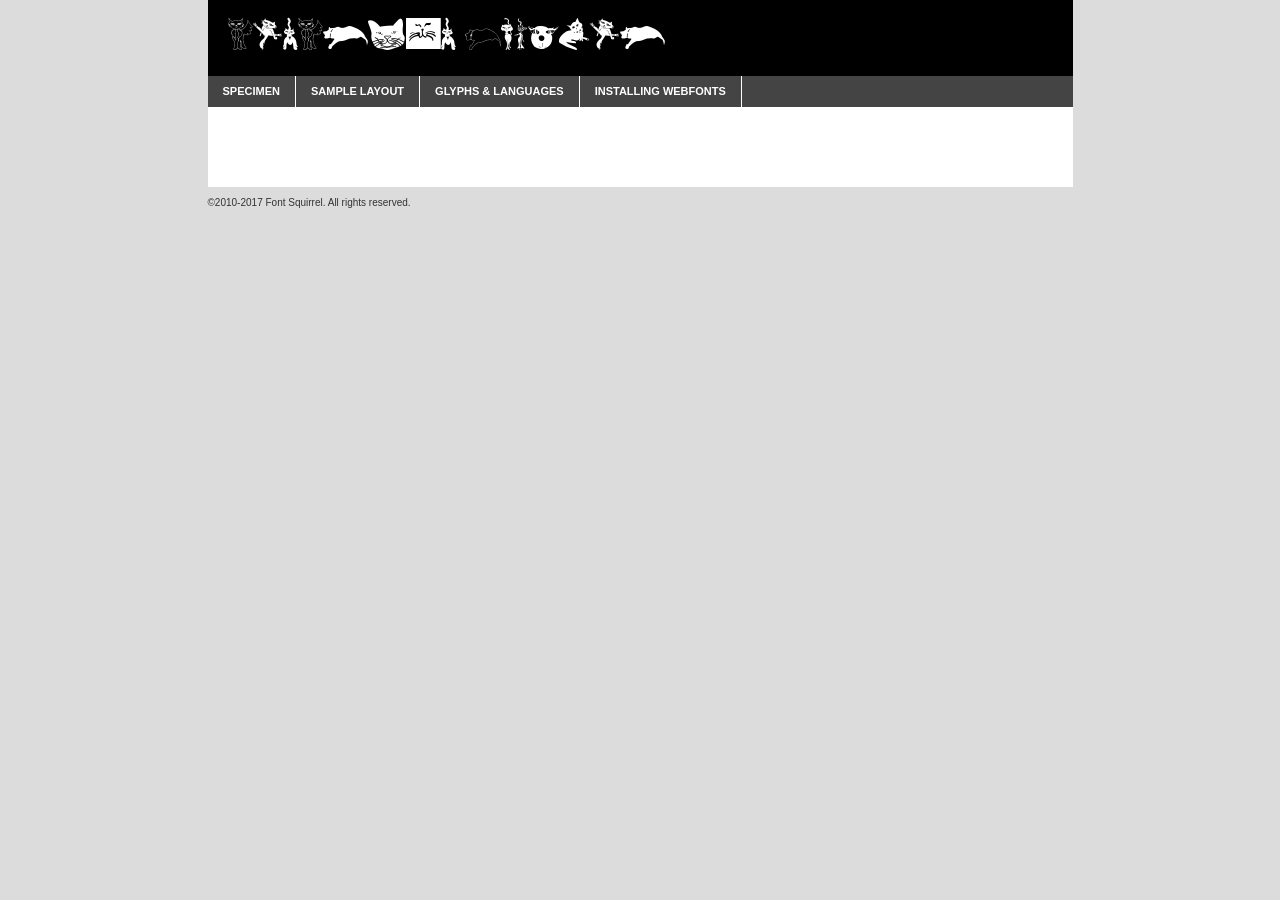
<file: resources/fonts/catcrypt-demo.html>
<!DOCTYPE html PUBLIC "-//W3C//DTD XHTML 1.0 Transitional//EN"
        "http://www.w3.org/TR/xhtml1/DTD/xhtml1-transitional.dtd">

<html xmlns="http://www.w3.org/1999/xhtml" xml:lang="en" lang="en">
<head>
    <meta http-equiv="Content-Type" content="text/html; charset=utf-8"/>
    <script src="http://ajax.googleapis.com/ajax/libs/jquery/1.7.2/jquery.min.js" type="text/javascript" charset="utf-8"></script>
    <script type="text/javascript">
		(function($) {
			$.fn.easyTabs = function(option) {
				var param = jQuery.extend({ fadeSpeed: 'fast', defaultContent: 1, activeClass: 'active' }, option);
				$(this).each(function() {
					var thisId = '#' + this.id;
					if ( param.defaultContent == '' )
					{
						param.defaultContent = 1;
					}
					if ( typeof param.defaultContent == 'number' )
					{
						var defaultTab = $(thisId + ' .tabs li:eq(' + (param.defaultContent - 1) + ') a').attr('href').substr(1);
					}
					else
					{
						var defaultTab = param.defaultContent;
					}
					$(thisId + ' .tabs li a').each(function() {
						var tabToHide = $(this).attr('href').substr(1);
						$('#' + tabToHide).addClass('easytabs-tab-content');
					});
					hideAll();
					changeContent(defaultTab);

					function hideAll() {$(thisId + ' .easytabs-tab-content').hide();}

					function changeContent(tabId)
					{
						hideAll();
						$(thisId + ' .tabs li').removeClass(param.activeClass);
						$(thisId + ' .tabs li a[href=#' + tabId + ']').closest('li').addClass(param.activeClass);
						if ( param.fadeSpeed != 'none' )
						{
							$(thisId + ' #' + tabId).fadeIn(param.fadeSpeed);
						}
						else
						{
							$(thisId + ' #' + tabId).show();
						}
					}

					$(thisId + ' .tabs li').click(function() {
						var tabId = $(this).find('a').attr('href').substr(1);
						changeContent(tabId);
						return false;
					});
				});
			}
		})(jQuery);
    </script>
    <link rel="stylesheet" href="specimen_files/specimen_stylesheet.css" type="text/css" charset="utf-8"/>
    <link rel="stylesheet" href="stylesheet.css" type="text/css" charset="utf-8"/>

    <style type="text/css">
        		body {
			font-family: 'catcryptregular';
        		}

            </style>

    <title>CatCrypt Regular Specimen</title>


    <script type="text/javascript" charset="utf-8">
		$(document).ready(function() {
			$('#container').easyTabs({ defaultContent: 1 });
		});
    </script>
</head>

<body>
<div id="container">
    <div id="header">
		CatCrypt Regular    </div>
    <ul class="tabs">
        <li><a href="#specimen">Specimen</a></li>
        <li><a href="#layout">Sample Layout</a></li>
		        <li><a href="#glyphs">Glyphs &amp; Languages</a></li>
        <li><a href="#installing">Installing Webfonts</a></li>

    </ul>

    <div id="main_content">


        <div id="specimen">

            <div class="section">
                <div class="grid12 firstcol">
                    <div class="huge">AaBb</div>
                </div>
            </div>

            <div class="section">
                <div class="glyph_range">A&#x200B;B&#x200b;C&#x200b;D&#x200b;E&#x200b;F&#x200b;G&#x200b;H&#x200b;I&#x200b;J&#x200b;K&#x200b;L&#x200b;M&#x200b;N&#x200b;O&#x200b;P&#x200b;Q&#x200b;R&#x200b;S&#x200b;T&#x200b;U&#x200b;V&#x200b;W&#x200b;X&#x200b;Y&#x200b;Z&#x200b;a&#x200b;b&#x200b;c&#x200b;d&#x200b;e&#x200b;f&#x200b;g&#x200b;h&#x200b;i&#x200b;j&#x200b;k&#x200b;l&#x200b;m&#x200b;n&#x200b;o&#x200b;p&#x200b;q&#x200b;r&#x200b;s&#x200b;t&#x200b;u&#x200b;v&#x200b;w&#x200b;x&#x200b;y&#x200b;z&#x200b;1&#x200b;2&#x200b;3&#x200b;4&#x200b;5&#x200b;6&#x200b;7&#x200b;8&#x200b;9&#x200b;0&#x200b;&amp;&#x200b;.&#x200b;,&#x200b;?&#x200b;!&#x200b;&#64;&#x200b;(&#x200b;)&#x200b;#&#x200b;$&#x200b;%&#x200b;*&#x200b;+&#x200b;-&#x200b;=&#x200b;:&#x200b;;</div>
            </div>
            <div class="section">
                <div class="grid12 firstcol">
                    <table class="sample_table">
                        <tr>
                            <td>10</td>
                            <td class="size10">abcdefghijklmnopqrstuvwxyzABCDEFGHIJKLMNOPQRSTUVWXYZ0123456789abcdefghijklmnopqrstuvwxyzABCDEFGHIJKLMNOPQRSTUVWXYZ0123456789abcdefghijklmnopqrstuvwxyzABCDEFGHIJKLMNOPQRSTUVWXYZ</td>
                        </tr>
                        <tr>
                            <td>11</td>
                            <td class="size11">abcdefghijklmnopqrstuvwxyzABCDEFGHIJKLMNOPQRSTUVWXYZ0123456789abcdefghijklmnopqrstuvwxyzABCDEFGHIJKLMNOPQRSTUVWXYZ0123456789abcdefghijklmnopqrstuvwxyzABCDEFGHIJKLMNOPQRSTUVWXYZ</td>
                        </tr>
                        <tr>
                            <td>12</td>
                            <td class="size12">abcdefghijklmnopqrstuvwxyzABCDEFGHIJKLMNOPQRSTUVWXYZ0123456789abcdefghijklmnopqrstuvwxyzABCDEFGHIJKLMNOPQRSTUVWXYZ0123456789abcdefghijklmnopqrstuvwxyzABCDEFGHIJKLMNOPQRSTUVWXYZ</td>
                        </tr>
                        <tr>
                            <td>13</td>
                            <td class="size13">abcdefghijklmnopqrstuvwxyzABCDEFGHIJKLMNOPQRSTUVWXYZ0123456789abcdefghijklmnopqrstuvwxyzABCDEFGHIJKLMNOPQRSTUVWXYZ0123456789abcdefghijklmnopqrstuvwxyzABCDEFGHIJKLMNOPQRSTUVWXYZ</td>
                        </tr>
                        <tr>
                            <td>14</td>
                            <td class="size14">abcdefghijklmnopqrstuvwxyzABCDEFGHIJKLMNOPQRSTUVWXYZ0123456789abcdefghijklmnopqrstuvwxyzABCDEFGHIJKLMNOPQRSTUVWXYZ0123456789abcdefghijklmnopqrstuvwxyzABCDEFGHIJKLMNOPQRSTUVWXYZ</td>
                        </tr>
                        <tr>
                            <td>16</td>
                            <td class="size16">abcdefghijklmnopqrstuvwxyzABCDEFGHIJKLMNOPQRSTUVWXYZ0123456789abcdefghijklmnopqrstuvwxyzABCDEFGHIJKLMNOPQRSTUVWXYZ</td>
                        </tr>
                        <tr>
                            <td>18</td>
                            <td class="size18">abcdefghijklmnopqrstuvwxyzABCDEFGHIJKLMNOPQRSTUVWXYZ0123456789abcdefghijklmnopqrstuvwxyzABCDEFGHIJKLMNOPQRSTUVWXYZ</td>
                        </tr>
                        <tr>
                            <td>20</td>
                            <td class="size20">abcdefghijklmnopqrstuvwxyzABCDEFGHIJKLMNOPQRSTUVWXYZ0123456789abcdefghijklmnopqrstuvwxyzABCDEFGHIJKLMNOPQRSTUVWXYZ</td>
                        </tr>
                        <tr>
                            <td>24</td>
                            <td class="size24">abcdefghijklmnopqrstuvwxyzABCDEFGHIJKLMNOPQRSTUVWXYZ0123456789abcdefghijklmnopqrstuvwxyzABCDEFGHIJKLMNOPQRSTUVWXYZ</td>
                        </tr>
                        <tr>
                            <td>30</td>
                            <td class="size30">abcdefghijklmnopqrstuvwxyzABCDEFGHIJKLMNOPQRSTUVWXYZ0123456789abcdefghijklmnopqrstuvwxyzABCDEFGHIJKLMNOPQRSTUVWXYZ</td>
                        </tr>
                        <tr>
                            <td>36</td>
                            <td class="size36">abcdefghijklmnopqrstuvwxyzABCDEFGHIJKLMNOPQRSTUVWXYZ0123456789abcdefghijklmnopqrstuvwxyzABCDEFGHIJKLMNOPQRSTUVWXYZ</td>
                        </tr>
                        <tr>
                            <td>48</td>
                            <td class="size48">abcdefghijklmnopqrstuvwxyzABCDEFGHIJKLMNOPQRSTUVWXYZ0123456789abcdefghijklmnopqrstuvwxyzABCDEFGHIJKLMNOPQRSTUVWXYZ</td>
                        </tr>
                        <tr>
                            <td>60</td>
                            <td class="size60">abcdefghijklmnopqrstuvwxyzABCDEFGHIJKLMNOPQRSTUVWXYZ0123456789abcdefghijklmnopqrstuvwxyzABCDEFGHIJKLMNOPQRSTUVWXYZ</td>
                        </tr>
                        <tr>
                            <td>72</td>
                            <td class="size72">abcdefghijklmnopqrstuvwxyzABCDEFGHIJKLMNOPQRSTUVWXYZ0123456789abcdefghijklmnopqrstuvwxyzABCDEFGHIJKLMNOPQRSTUVWXYZ</td>
                        </tr>
                        <tr>
                            <td>90</td>
                            <td class="size90">abcdefghijklmnopqrstuvwxyzABCDEFGHIJKLMNOPQRSTUVWXYZ0123456789abcdefghijklmnopqrstuvwxyzABCDEFGHIJKLMNOPQRSTUVWXYZ</td>
                        </tr>
                    </table>

                </div>

            </div>


            <div class="section" id="bodycomparison">


                <div id="xheight">
                    <div class="fontbody">&#x25FC;&#x25FC;&#x25FC;&#x25FC;&#x25FC;&#x25FC;&#x25FC;&#x25FC;&#x25FC;&#x25FC;&#x25FC;&#x25FC;&#x25FC;&#x25FC;&#x25FC;&#x25FC;&#x25FC;&#x25FC;&#x25FC;&#x25FC;&#x25FC;&#x25FC;&#x25FC;&#x25FC;&#x25FC;&#x25FC;&#x25FC;&#x25FC;&#x25FC;&#x25FC;&#x25FC;&#x25FC;&#x25FC;&#x25FC;&#x25FC;&#x25FC;&#x25FC;&#x25FC;&#x25FC;&#x25FC;&#x25FC;&#x25FC;&#x25FC;&#x25FC;&#x25FC;&#x25FC;&#x25FC;&#x25FC;&#x25FC;&#x25FC;&#x25FC;&#x25FC;&#x25FC;&#x25FC;&#x25FC;&#x25FC;&#x25FC;&#x25FC;&#x25FC;&#x25FC;&#x25FC;&#x25FC;&#x25FC;&#x25FC;&#x25FC;&#x25FC;&#x25FC;&#x25FC;&#x25FC;&#x25FC;&#x25FC;&#x25FC;&#x25FC;&#x25FC;&#x25FC;&#x25FC;&#x25FC;&#x25FC;&#x25FC;&#x25FC;&#x25FC;&#x25FC;&#x25FC;&#x25FC;&#x25FC;&#x25FC;&#x25FC;&#x25FC;&#x25FC;&#x25FC;&#x25FC;&#x25FC;&#x25FC;&#x25FC;&#x25FC;&#x25FC;&#x25FC;&#x25FC;&#x25FC;body</div>
                    <div class="arialbody">body</div>
                    <div class="verdanabody">body</div>
                    <div class="georgiabody">body</div>
                </div>
                <div class="fontbody" style="z-index:1">
                    body<span>CatCrypt Regular</span>
                </div>
                <div class="arialbody" style="z-index:1">
                    body<span>Arial</span>
                </div>
                <div class="verdanabody" style="z-index:1">
                    body<span>Verdana</span>
                </div>
                <div class="georgiabody" style="z-index:1">
                    body<span>Georgia</span>
                </div>


            </div>


            <div class="section psample psample_row1" id="">

                <div class="grid2 firstcol">
                    <p class="size10"><span>10.</span>Aenean lacinia bibendum nulla sed consectetur. Fusce dapibus, tellus ac cursus commodo, tortor mauris condimentum nibh, ut fermentum massa justo sit amet risus. Nullam id dolor id nibh ultricies vehicula ut id elit. Cum sociis natoque penatibus et magnis dis parturient montes, nascetur ridiculus mus. Nulla vitae elit libero, a pharetra augue.</p>

                </div>
                <div class="grid3">
                    <p class="size11"><span>11.</span>Aenean lacinia bibendum nulla sed consectetur. Fusce dapibus, tellus ac cursus commodo, tortor mauris condimentum nibh, ut fermentum massa justo sit amet risus. Nullam id dolor id nibh ultricies vehicula ut id elit. Cum sociis natoque penatibus et magnis dis parturient montes, nascetur ridiculus mus. Nulla vitae elit libero, a pharetra augue.</p>

                </div>
                <div class="grid3">
                    <p class="size12"><span>12.</span>Aenean lacinia bibendum nulla sed consectetur. Fusce dapibus, tellus ac cursus commodo, tortor mauris condimentum nibh, ut fermentum massa justo sit amet risus. Nullam id dolor id nibh ultricies vehicula ut id elit. Cum sociis natoque penatibus et magnis dis parturient montes, nascetur ridiculus mus. Nulla vitae elit libero, a pharetra augue.</p>

                </div>
                <div class="grid4">
                    <p class="size13"><span>13.</span>Aenean lacinia bibendum nulla sed consectetur. Fusce dapibus, tellus ac cursus commodo, tortor mauris condimentum nibh, ut fermentum massa justo sit amet risus. Nullam id dolor id nibh ultricies vehicula ut id elit. Cum sociis natoque penatibus et magnis dis parturient montes, nascetur ridiculus mus. Nulla vitae elit libero, a pharetra augue.</p>

                </div>
                <div class="white_blend"></div>

            </div>
            <div class="section psample psample_row2" id="">
                <div class="grid3 firstcol">
                    <p class="size14"><span>14.</span>Aenean lacinia bibendum nulla sed consectetur. Fusce dapibus, tellus ac cursus commodo, tortor mauris condimentum nibh, ut fermentum massa justo sit amet risus. Nullam id dolor id nibh ultricies vehicula ut id elit. Cum sociis natoque penatibus et magnis dis parturient montes, nascetur ridiculus mus. Nulla vitae elit libero, a pharetra augue.</p>

                </div>
                <div class="grid4">
                    <p class="size16"><span>16.</span>Aenean lacinia bibendum nulla sed consectetur. Fusce dapibus, tellus ac cursus commodo, tortor mauris condimentum nibh, ut fermentum massa justo sit amet risus. Nullam id dolor id nibh ultricies vehicula ut id elit. Cum sociis natoque penatibus et magnis dis parturient montes, nascetur ridiculus mus. Nulla vitae elit libero, a pharetra augue.</p>

                </div>
                <div class="grid5">
                    <p class="size18"><span>18.</span>Aenean lacinia bibendum nulla sed consectetur. Fusce dapibus, tellus ac cursus commodo, tortor mauris condimentum nibh, ut fermentum massa justo sit amet risus. Nullam id dolor id nibh ultricies vehicula ut id elit. Cum sociis natoque penatibus et magnis dis parturient montes, nascetur ridiculus mus. Nulla vitae elit libero, a pharetra augue.</p>

                </div>

                <div class="white_blend"></div>

            </div>

            <div class="section psample psample_row3" id="">
                <div class="grid5 firstcol">
                    <p class="size20"><span>20.</span>Aenean lacinia bibendum nulla sed consectetur. Fusce dapibus, tellus ac cursus commodo, tortor mauris condimentum nibh, ut fermentum massa justo sit amet risus. Nullam id dolor id nibh ultricies vehicula ut id elit. Cum sociis natoque penatibus et magnis dis parturient montes, nascetur ridiculus mus. Nulla vitae elit libero, a pharetra augue.</p>
                </div>
                <div class="grid7">
                    <p class="size24"><span>24.</span>Aenean lacinia bibendum nulla sed consectetur. Fusce dapibus, tellus ac cursus commodo, tortor mauris condimentum nibh, ut fermentum massa justo sit amet risus. Nullam id dolor id nibh ultricies vehicula ut id elit. Cum sociis natoque penatibus et magnis dis parturient montes, nascetur ridiculus mus. Nulla vitae elit libero, a pharetra augue.</p>
                </div>

                <div class="white_blend"></div>

            </div>

            <div class="section psample psample_row4" id="">
                <div class="grid12 firstcol">
                    <p class="size30"><span>30.</span>Aenean lacinia bibendum nulla sed consectetur. Fusce dapibus, tellus ac cursus commodo, tortor mauris condimentum nibh, ut fermentum massa justo sit amet risus. Nullam id dolor id nibh ultricies vehicula ut id elit. Cum sociis natoque penatibus et magnis dis parturient montes, nascetur ridiculus mus. Nulla vitae elit libero, a pharetra augue.</p>
                </div>
                <div class="white_blend"></div>

            </div>


            <div class="section psample psample_row1 fullreverse">
                <div class="grid2 firstcol">
                    <p class="size10"><span>10.</span>Aenean lacinia bibendum nulla sed consectetur. Fusce dapibus, tellus ac cursus commodo, tortor mauris condimentum nibh, ut fermentum massa justo sit amet risus. Nullam id dolor id nibh ultricies vehicula ut id elit. Cum sociis natoque penatibus et magnis dis parturient montes, nascetur ridiculus mus. Nulla vitae elit libero, a pharetra augue.</p>

                </div>
                <div class="grid3">
                    <p class="size11"><span>11.</span>Aenean lacinia bibendum nulla sed consectetur. Fusce dapibus, tellus ac cursus commodo, tortor mauris condimentum nibh, ut fermentum massa justo sit amet risus. Nullam id dolor id nibh ultricies vehicula ut id elit. Cum sociis natoque penatibus et magnis dis parturient montes, nascetur ridiculus mus. Nulla vitae elit libero, a pharetra augue.</p>

                </div>
                <div class="grid3">
                    <p class="size12"><span>12.</span>Aenean lacinia bibendum nulla sed consectetur. Fusce dapibus, tellus ac cursus commodo, tortor mauris condimentum nibh, ut fermentum massa justo sit amet risus. Nullam id dolor id nibh ultricies vehicula ut id elit. Cum sociis natoque penatibus et magnis dis parturient montes, nascetur ridiculus mus. Nulla vitae elit libero, a pharetra augue.</p>

                </div>
                <div class="grid4">
                    <p class="size13"><span>13.</span>Aenean lacinia bibendum nulla sed consectetur. Fusce dapibus, tellus ac cursus commodo, tortor mauris condimentum nibh, ut fermentum massa justo sit amet risus. Nullam id dolor id nibh ultricies vehicula ut id elit. Cum sociis natoque penatibus et magnis dis parturient montes, nascetur ridiculus mus. Nulla vitae elit libero, a pharetra augue.</p>

                </div>
                <div class="black_blend"></div>

            </div>

            <div class="section psample psample_row2 fullreverse">
                <div class="grid3 firstcol">
                    <p class="size14"><span>14.</span>Aenean lacinia bibendum nulla sed consectetur. Fusce dapibus, tellus ac cursus commodo, tortor mauris condimentum nibh, ut fermentum massa justo sit amet risus. Nullam id dolor id nibh ultricies vehicula ut id elit. Cum sociis natoque penatibus et magnis dis parturient montes, nascetur ridiculus mus. Nulla vitae elit libero, a pharetra augue.</p>

                </div>
                <div class="grid4">
                    <p class="size16"><span>16.</span>Aenean lacinia bibendum nulla sed consectetur. Fusce dapibus, tellus ac cursus commodo, tortor mauris condimentum nibh, ut fermentum massa justo sit amet risus. Nullam id dolor id nibh ultricies vehicula ut id elit. Cum sociis natoque penatibus et magnis dis parturient montes, nascetur ridiculus mus. Nulla vitae elit libero, a pharetra augue.</p>

                </div>
                <div class="grid5">
                    <p class="size18"><span>18.</span>Aenean lacinia bibendum nulla sed consectetur. Fusce dapibus, tellus ac cursus commodo, tortor mauris condimentum nibh, ut fermentum massa justo sit amet risus. Nullam id dolor id nibh ultricies vehicula ut id elit. Cum sociis natoque penatibus et magnis dis parturient montes, nascetur ridiculus mus. Nulla vitae elit libero, a pharetra augue.</p>

                </div>
                <div class="black_blend"></div>

            </div>

            <div class="section psample fullreverse psample_row3" id="">
                <div class="grid5 firstcol">
                    <p class="size20"><span>20.</span>Aenean lacinia bibendum nulla sed consectetur. Fusce dapibus, tellus ac cursus commodo, tortor mauris condimentum nibh, ut fermentum massa justo sit amet risus. Nullam id dolor id nibh ultricies vehicula ut id elit. Cum sociis natoque penatibus et magnis dis parturient montes, nascetur ridiculus mus. Nulla vitae elit libero, a pharetra augue.</p>
                </div>
                <div class="grid7">
                    <p class="size24"><span>24.</span>Aenean lacinia bibendum nulla sed consectetur. Fusce dapibus, tellus ac cursus commodo, tortor mauris condimentum nibh, ut fermentum massa justo sit amet risus. Nullam id dolor id nibh ultricies vehicula ut id elit. Cum sociis natoque penatibus et magnis dis parturient montes, nascetur ridiculus mus. Nulla vitae elit libero, a pharetra augue.</p>
                </div>

                <div class="black_blend"></div>

            </div>

            <div class="section psample fullreverse psample_row4" id="" style="border-bottom: 20px #000 solid;">
                <div class="grid12 firstcol">
                    <p class="size30"><span>30.</span>Aenean lacinia bibendum nulla sed consectetur. Fusce dapibus, tellus ac cursus commodo, tortor mauris condimentum nibh, ut fermentum massa justo sit amet risus. Nullam id dolor id nibh ultricies vehicula ut id elit. Cum sociis natoque penatibus et magnis dis parturient montes, nascetur ridiculus mus. Nulla vitae elit libero, a pharetra augue.</p>
                </div>
                <div class="black_blend"></div>

            </div>


        </div>

        <div id="layout">

            <div class="section">

                <div class="grid12 firstcol">
                    <h1>Lorem Ipsum Dolor</h1>
                    <h2>Etiam porta sem malesuada magna mollis euismod</h2>

                    <p class="byline">By <a href="#link">Aenean Lacinia</a></p>
                </div>
            </div>
            <div class="section">
                <div class="grid8 firstcol">
                    <p class="large">Donec sed odio dui. Morbi leo risus, porta ac consectetur ac, vestibulum at eros. Fusce dapibus, tellus ac cursus commodo, tortor mauris condimentum nibh, ut fermentum massa justo sit amet risus. </p>


                    <h3>Pellentesque ornare sem</h3>

                    <p>Maecenas sed diam eget risus varius blandit sit amet non magna. Maecenas faucibus mollis interdum. Donec ullamcorper nulla non metus auctor fringilla. Nullam id dolor id nibh ultricies vehicula ut id elit. Nullam id dolor id nibh ultricies vehicula ut id elit. </p>

                    <p>Aenean eu leo quam. Pellentesque ornare sem lacinia quam venenatis vestibulum. Lorem ipsum dolor sit amet, consectetur adipiscing elit. Cum sociis natoque penatibus et magnis dis parturient montes, nascetur ridiculus mus. </p>

                    <p>Nulla vitae elit libero, a pharetra augue. Praesent commodo cursus magna, vel scelerisque nisl consectetur et. Aenean lacinia bibendum nulla sed consectetur. </p>

                    <p>Nullam quis risus eget urna mollis ornare vel eu leo. Nullam quis risus eget urna mollis ornare vel eu leo. Maecenas sed diam eget risus varius blandit sit amet non magna. Donec ullamcorper nulla non metus auctor fringilla. </p>

                    <h3>Cras mattis consectetur</h3>

                    <p>Aenean eu leo quam. Pellentesque ornare sem lacinia quam venenatis vestibulum. Aenean lacinia bibendum nulla sed consectetur. Integer posuere erat a ante venenatis dapibus posuere velit aliquet. Cras mattis consectetur purus sit amet fermentum. </p>

                    <p>Nullam id dolor id nibh ultricies vehicula ut id elit. Nullam quis risus eget urna mollis ornare vel eu leo. Cras mattis consectetur purus sit amet fermentum.</p>
                </div>

                <div class="grid4 sidebar">

                    <div class="box reverse">
                        <p class="last">Nullam quis risus eget urna mollis ornare vel eu leo. Donec ullamcorper nulla non metus auctor fringilla. Cras mattis consectetur purus sit amet fermentum. Sed posuere consectetur est at lobortis. Lorem ipsum dolor sit amet, consectetur adipiscing elit. </p>
                    </div>

                    <p class="caption">Maecenas sed diam eget risus varius.</p>

                    <p>Vestibulum id ligula porta felis euismod semper. Integer posuere erat a ante venenatis dapibus posuere velit aliquet. Vestibulum id ligula porta felis euismod semper. Sed posuere consectetur est at lobortis. Maecenas sed diam eget risus varius blandit sit amet non magna. Fusce dapibus, tellus ac cursus commodo, tortor mauris condimentum nibh, ut fermentum massa justo sit amet risus. </p>


                    <p>Duis mollis, est non commodo luctus, nisi erat porttitor ligula, eget lacinia odio sem nec elit. Aenean lacinia bibendum nulla sed consectetur. Vivamus sagittis lacus vel augue laoreet rutrum faucibus dolor auctor. Aenean lacinia bibendum nulla sed consectetur. Nullam quis risus eget urna mollis ornare vel eu leo. </p>

                    <p>Praesent commodo cursus magna, vel scelerisque nisl consectetur et. Donec ullamcorper nulla non metus auctor fringilla. Maecenas faucibus mollis interdum. Fusce dapibus, tellus ac cursus commodo, tortor mauris condimentum nibh, ut fermentum massa justo sit amet risus. </p>

                </div>
            </div>

        </div>


		

        <div id="glyphs">
            <div class="section">
                <div class="grid12 firstcol">

                    <h1>Language Support</h1>
                    <p>The subset of CatCrypt Regular in this kit supports the following languages:<br/>

						Albanian, Basque, Breton, Chamorro, Danish, English, Faroese, Finnish, Frisian, Galician, German, Icelandic, Italian, Malagasy, Norwegian, Portuguese, Spanish, Alsatian, Aragonese, Arapaho, Arrernte, Asturian, Aymara, Bislama, Cebuano, Corsican, Fijian, French_creole, Genoese, Gilbertese, Greenlandic, Haitian_creole, Hiligaynon, Hmong, Hopi, Ibanag, Iloko_ilokano, Indonesian, Interglossa_glosa, Interlingua, Irish_gaelic, Jerriais, Lojban, Lombard, Luxembourgeois, Manx, Mohawk, Norfolk_pitcairnese, Occitan, Oromo, Pangasinan, Papiamento, Piedmontese, Potawatomi, Rhaeto-romance, Romansh, Rotokas, Sami_lule, Sardinian, Scots_gaelic, Seychelles_creole, Shona, Sicilian, Somali, Southern_ndebele, Swahili, Swati_swazi, Tagalog_filipino_pilipino, Tetum, Tok_pisin, Uyghur_latinized, Volapuk, Walloon, Warlpiri, Xhosa, Yapese, Zulu, Latinbasic, Ubasic, Demo                    </p>
                    <h1>Glyph Chart</h1>
                    <p>The subset of CatCrypt Regular in this kit includes all the glyphs listed below. Unicode entities are included above each glyph to help you insert individual characters into your layout.</p>
                    <div id="glyph_chart">

																				                                <div><p>&amp;#13;</p>&#13;</div>
																				                                <div><p>&amp;#32;</p>&#32;</div>
																				                                <div><p>&amp;#33;</p>&#33;</div>
																				                                <div><p>&amp;#34;</p>&#34;</div>
																				                                <div><p>&amp;#35;</p>&#35;</div>
																				                                <div><p>&amp;#36;</p>&#36;</div>
																				                                <div><p>&amp;#37;</p>&#37;</div>
																				                                <div><p>&amp;#38;</p>&#38;</div>
																				                                <div><p>&amp;#39;</p>&#39;</div>
																				                                <div><p>&amp;#40;</p>&#40;</div>
																				                                <div><p>&amp;#41;</p>&#41;</div>
																				                                <div><p>&amp;#42;</p>&#42;</div>
																				                                <div><p>&amp;#43;</p>&#43;</div>
																				                                <div><p>&amp;#44;</p>&#44;</div>
																				                                <div><p>&amp;#45;</p>&#45;</div>
																				                                <div><p>&amp;#46;</p>&#46;</div>
																				                                <div><p>&amp;#47;</p>&#47;</div>
																				                                <div><p>&amp;#48;</p>&#48;</div>
																				                                <div><p>&amp;#49;</p>&#49;</div>
																				                                <div><p>&amp;#50;</p>&#50;</div>
																				                                <div><p>&amp;#51;</p>&#51;</div>
																				                                <div><p>&amp;#52;</p>&#52;</div>
																				                                <div><p>&amp;#53;</p>&#53;</div>
																				                                <div><p>&amp;#54;</p>&#54;</div>
																				                                <div><p>&amp;#55;</p>&#55;</div>
																				                                <div><p>&amp;#56;</p>&#56;</div>
																				                                <div><p>&amp;#57;</p>&#57;</div>
																				                                <div><p>&amp;#58;</p>&#58;</div>
																				                                <div><p>&amp;#59;</p>&#59;</div>
																				                                <div><p>&amp;#60;</p>&#60;</div>
																				                                <div><p>&amp;#61;</p>&#61;</div>
																				                                <div><p>&amp;#62;</p>&#62;</div>
																				                                <div><p>&amp;#63;</p>&#63;</div>
																				                                <div><p>&amp;#64;</p>&#64;</div>
																				                                <div><p>&amp;#65;</p>&#65;</div>
																				                                <div><p>&amp;#66;</p>&#66;</div>
																				                                <div><p>&amp;#67;</p>&#67;</div>
																				                                <div><p>&amp;#68;</p>&#68;</div>
																				                                <div><p>&amp;#69;</p>&#69;</div>
																				                                <div><p>&amp;#70;</p>&#70;</div>
																				                                <div><p>&amp;#71;</p>&#71;</div>
																				                                <div><p>&amp;#72;</p>&#72;</div>
																				                                <div><p>&amp;#73;</p>&#73;</div>
																				                                <div><p>&amp;#74;</p>&#74;</div>
																				                                <div><p>&amp;#75;</p>&#75;</div>
																				                                <div><p>&amp;#76;</p>&#76;</div>
																				                                <div><p>&amp;#77;</p>&#77;</div>
																				                                <div><p>&amp;#78;</p>&#78;</div>
																				                                <div><p>&amp;#79;</p>&#79;</div>
																				                                <div><p>&amp;#80;</p>&#80;</div>
																				                                <div><p>&amp;#81;</p>&#81;</div>
																				                                <div><p>&amp;#82;</p>&#82;</div>
																				                                <div><p>&amp;#83;</p>&#83;</div>
																				                                <div><p>&amp;#84;</p>&#84;</div>
																				                                <div><p>&amp;#85;</p>&#85;</div>
																				                                <div><p>&amp;#86;</p>&#86;</div>
																				                                <div><p>&amp;#87;</p>&#87;</div>
																				                                <div><p>&amp;#88;</p>&#88;</div>
																				                                <div><p>&amp;#89;</p>&#89;</div>
																				                                <div><p>&amp;#90;</p>&#90;</div>
																				                                <div><p>&amp;#91;</p>&#91;</div>
																				                                <div><p>&amp;#92;</p>&#92;</div>
																				                                <div><p>&amp;#93;</p>&#93;</div>
																				                                <div><p>&amp;#94;</p>&#94;</div>
																				                                <div><p>&amp;#95;</p>&#95;</div>
																				                                <div><p>&amp;#96;</p>&#96;</div>
																				                                <div><p>&amp;#97;</p>&#97;</div>
																				                                <div><p>&amp;#98;</p>&#98;</div>
																				                                <div><p>&amp;#99;</p>&#99;</div>
																				                                <div><p>&amp;#100;</p>&#100;</div>
																				                                <div><p>&amp;#101;</p>&#101;</div>
																				                                <div><p>&amp;#102;</p>&#102;</div>
																				                                <div><p>&amp;#103;</p>&#103;</div>
																				                                <div><p>&amp;#104;</p>&#104;</div>
																				                                <div><p>&amp;#105;</p>&#105;</div>
																				                                <div><p>&amp;#106;</p>&#106;</div>
																				                                <div><p>&amp;#107;</p>&#107;</div>
																				                                <div><p>&amp;#108;</p>&#108;</div>
																				                                <div><p>&amp;#109;</p>&#109;</div>
																				                                <div><p>&amp;#110;</p>&#110;</div>
																				                                <div><p>&amp;#111;</p>&#111;</div>
																				                                <div><p>&amp;#112;</p>&#112;</div>
																				                                <div><p>&amp;#113;</p>&#113;</div>
																				                                <div><p>&amp;#114;</p>&#114;</div>
																				                                <div><p>&amp;#115;</p>&#115;</div>
																				                                <div><p>&amp;#116;</p>&#116;</div>
																				                                <div><p>&amp;#117;</p>&#117;</div>
																				                                <div><p>&amp;#118;</p>&#118;</div>
																				                                <div><p>&amp;#119;</p>&#119;</div>
																				                                <div><p>&amp;#120;</p>&#120;</div>
																				                                <div><p>&amp;#121;</p>&#121;</div>
																				                                <div><p>&amp;#122;</p>&#122;</div>
																				                                <div><p>&amp;#123;</p>&#123;</div>
																				                                <div><p>&amp;#124;</p>&#124;</div>
																				                                <div><p>&amp;#125;</p>&#125;</div>
																				                                <div><p>&amp;#126;</p>&#126;</div>
																				                                <div><p>&amp;#160;</p>&#160;</div>
																				                                <div><p>&amp;#161;</p>&#161;</div>
																				                                <div><p>&amp;#162;</p>&#162;</div>
																				                                <div><p>&amp;#163;</p>&#163;</div>
																				                                <div><p>&amp;#164;</p>&#164;</div>
																				                                <div><p>&amp;#165;</p>&#165;</div>
																				                                <div><p>&amp;#166;</p>&#166;</div>
																				                                <div><p>&amp;#167;</p>&#167;</div>
																				                                <div><p>&amp;#168;</p>&#168;</div>
																				                                <div><p>&amp;#169;</p>&#169;</div>
																				                                <div><p>&amp;#170;</p>&#170;</div>
																				                                <div><p>&amp;#171;</p>&#171;</div>
																				                                <div><p>&amp;#172;</p>&#172;</div>
																				                                <div><p>&amp;#173;</p>&#173;</div>
																				                                <div><p>&amp;#174;</p>&#174;</div>
																				                                <div><p>&amp;#175;</p>&#175;</div>
																				                                <div><p>&amp;#176;</p>&#176;</div>
																				                                <div><p>&amp;#177;</p>&#177;</div>
																				                                <div><p>&amp;#178;</p>&#178;</div>
																				                                <div><p>&amp;#179;</p>&#179;</div>
																				                                <div><p>&amp;#180;</p>&#180;</div>
																				                                <div><p>&amp;#181;</p>&#181;</div>
																				                                <div><p>&amp;#182;</p>&#182;</div>
																				                                <div><p>&amp;#183;</p>&#183;</div>
																				                                <div><p>&amp;#184;</p>&#184;</div>
																				                                <div><p>&amp;#185;</p>&#185;</div>
																				                                <div><p>&amp;#186;</p>&#186;</div>
																				                                <div><p>&amp;#187;</p>&#187;</div>
																				                                <div><p>&amp;#188;</p>&#188;</div>
																				                                <div><p>&amp;#189;</p>&#189;</div>
																				                                <div><p>&amp;#190;</p>&#190;</div>
																				                                <div><p>&amp;#191;</p>&#191;</div>
																				                                <div><p>&amp;#192;</p>&#192;</div>
																				                                <div><p>&amp;#193;</p>&#193;</div>
																				                                <div><p>&amp;#194;</p>&#194;</div>
																				                                <div><p>&amp;#195;</p>&#195;</div>
																				                                <div><p>&amp;#196;</p>&#196;</div>
																				                                <div><p>&amp;#197;</p>&#197;</div>
																				                                <div><p>&amp;#198;</p>&#198;</div>
																				                                <div><p>&amp;#199;</p>&#199;</div>
																				                                <div><p>&amp;#200;</p>&#200;</div>
																				                                <div><p>&amp;#201;</p>&#201;</div>
																				                                <div><p>&amp;#202;</p>&#202;</div>
																				                                <div><p>&amp;#203;</p>&#203;</div>
																				                                <div><p>&amp;#204;</p>&#204;</div>
																				                                <div><p>&amp;#205;</p>&#205;</div>
																				                                <div><p>&amp;#206;</p>&#206;</div>
																				                                <div><p>&amp;#207;</p>&#207;</div>
																				                                <div><p>&amp;#208;</p>&#208;</div>
																				                                <div><p>&amp;#209;</p>&#209;</div>
																				                                <div><p>&amp;#210;</p>&#210;</div>
																				                                <div><p>&amp;#211;</p>&#211;</div>
																				                                <div><p>&amp;#212;</p>&#212;</div>
																				                                <div><p>&amp;#213;</p>&#213;</div>
																				                                <div><p>&amp;#214;</p>&#214;</div>
																				                                <div><p>&amp;#215;</p>&#215;</div>
																				                                <div><p>&amp;#216;</p>&#216;</div>
																				                                <div><p>&amp;#217;</p>&#217;</div>
																				                                <div><p>&amp;#218;</p>&#218;</div>
																				                                <div><p>&amp;#219;</p>&#219;</div>
																				                                <div><p>&amp;#220;</p>&#220;</div>
																				                                <div><p>&amp;#221;</p>&#221;</div>
																				                                <div><p>&amp;#222;</p>&#222;</div>
																				                                <div><p>&amp;#223;</p>&#223;</div>
																				                                <div><p>&amp;#224;</p>&#224;</div>
																				                                <div><p>&amp;#225;</p>&#225;</div>
																				                                <div><p>&amp;#226;</p>&#226;</div>
																				                                <div><p>&amp;#227;</p>&#227;</div>
																				                                <div><p>&amp;#228;</p>&#228;</div>
																				                                <div><p>&amp;#229;</p>&#229;</div>
																				                                <div><p>&amp;#230;</p>&#230;</div>
																				                                <div><p>&amp;#231;</p>&#231;</div>
																				                                <div><p>&amp;#232;</p>&#232;</div>
																				                                <div><p>&amp;#233;</p>&#233;</div>
																				                                <div><p>&amp;#234;</p>&#234;</div>
																				                                <div><p>&amp;#235;</p>&#235;</div>
																				                                <div><p>&amp;#236;</p>&#236;</div>
																				                                <div><p>&amp;#237;</p>&#237;</div>
																				                                <div><p>&amp;#238;</p>&#238;</div>
																				                                <div><p>&amp;#239;</p>&#239;</div>
																				                                <div><p>&amp;#240;</p>&#240;</div>
																				                                <div><p>&amp;#241;</p>&#241;</div>
																				                                <div><p>&amp;#242;</p>&#242;</div>
																				                                <div><p>&amp;#243;</p>&#243;</div>
																				                                <div><p>&amp;#244;</p>&#244;</div>
																				                                <div><p>&amp;#245;</p>&#245;</div>
																				                                <div><p>&amp;#246;</p>&#246;</div>
																				                                <div><p>&amp;#247;</p>&#247;</div>
																				                                <div><p>&amp;#248;</p>&#248;</div>
																				                                <div><p>&amp;#249;</p>&#249;</div>
																				                                <div><p>&amp;#250;</p>&#250;</div>
																				                                <div><p>&amp;#251;</p>&#251;</div>
																				                                <div><p>&amp;#252;</p>&#252;</div>
																				                                <div><p>&amp;#253;</p>&#253;</div>
																				                                <div><p>&amp;#254;</p>&#254;</div>
																				                                <div><p>&amp;#255;</p>&#255;</div>
																				                                <div><p>&amp;#710;</p>&#710;</div>
																				                                <div><p>&amp;#732;</p>&#732;</div>
																				                                <div><p>&amp;#8192;</p>&#8192;</div>
																				                                <div><p>&amp;#8193;</p>&#8193;</div>
																				                                <div><p>&amp;#8194;</p>&#8194;</div>
																				                                <div><p>&amp;#8195;</p>&#8195;</div>
																				                                <div><p>&amp;#8196;</p>&#8196;</div>
																				                                <div><p>&amp;#8197;</p>&#8197;</div>
																				                                <div><p>&amp;#8198;</p>&#8198;</div>
																				                                <div><p>&amp;#8199;</p>&#8199;</div>
																				                                <div><p>&amp;#8200;</p>&#8200;</div>
																				                                <div><p>&amp;#8201;</p>&#8201;</div>
																				                                <div><p>&amp;#8202;</p>&#8202;</div>
																				                                <div><p>&amp;#8208;</p>&#8208;</div>
																				                                <div><p>&amp;#8209;</p>&#8209;</div>
																				                                <div><p>&amp;#8210;</p>&#8210;</div>
																				                                <div><p>&amp;#8211;</p>&#8211;</div>
																				                                <div><p>&amp;#8212;</p>&#8212;</div>
																				                                <div><p>&amp;#8216;</p>&#8216;</div>
																				                                <div><p>&amp;#8217;</p>&#8217;</div>
																				                                <div><p>&amp;#8218;</p>&#8218;</div>
																				                                <div><p>&amp;#8220;</p>&#8220;</div>
																				                                <div><p>&amp;#8221;</p>&#8221;</div>
																				                                <div><p>&amp;#8222;</p>&#8222;</div>
																				                                <div><p>&amp;#8226;</p>&#8226;</div>
																				                                <div><p>&amp;#8230;</p>&#8230;</div>
																				                                <div><p>&amp;#8239;</p>&#8239;</div>
																				                                <div><p>&amp;#8249;</p>&#8249;</div>
																				                                <div><p>&amp;#8250;</p>&#8250;</div>
																				                                <div><p>&amp;#8287;</p>&#8287;</div>
																				                                <div><p>&amp;#8364;</p>&#8364;</div>
																				                                <div><p>&amp;#8482;</p>&#8482;</div>
																				                                <div><p>&amp;#9724;</p>&#9724;</div>
																																													                    </div>
                </div>


            </div>
        </div>


        <div id="specs">

        </div>

        <div id="installing">
            <div class="section">
                <div class="grid7 firstcol">
                    <h1>Installing Webfonts</h1>

                    <p>Webfonts are supported by all major browser platforms but not all in the same way. There are currently four different font formats that must be included in order to target all browsers. This includes TTF, WOFF, EOT and SVG.</p>

                    <h2>1. Upload your webfonts</h2>
                    <p>You must upload your webfont kit to your website. They should be in or near the same directory as your CSS files.</p>

                    <h2>2. Include the webfont stylesheet</h2>
                    <p>A special CSS @font-face declaration helps the various browsers select the appropriate font it needs without causing you a bunch of headaches. Learn more about this syntax by reading the <a href="https://www.fontspring.com/blog/further-hardening-of-the-bulletproof-syntax">Fontspring blog post</a> about it. The code for it is as follows:</p>


                    <code>
                        @font-face{
                        font-family: 'MyWebFont';
                        src: url('WebFont.eot');
                        src: url('WebFont.eot?#iefix') format('embedded-opentype'),
                        url('WebFont.woff') format('woff'),
                        url('WebFont.ttf') format('truetype'),
                        url('WebFont.svg#webfont') format('svg');
                        }
                    </code>

                    <p>We've already gone ahead and generated the code for you. All you have to do is link to the stylesheet in your HTML, like this:</p>
                    <code>&lt;link rel=&quot;stylesheet&quot; href=&quot;stylesheet.css&quot; type=&quot;text/css&quot; charset=&quot;utf-8&quot; /&gt;</code>

                    <h2>3. Modify your own stylesheet</h2>
                    <p>To take advantage of your new fonts, you must tell your stylesheet to use them. Look at the original @font-face declaration above and find the property called "font-family." The name linked there will be what you use to reference the font. Prepend that webfont name to the font stack in the "font-family" property, inside the selector you want to change. For example:</p>
                    <code>p { font-family: 'WebFont', Arial, sans-serif; }</code>

                    <h2>4. Test</h2>
                    <p>Getting webfonts to work cross-browser <em>can</em> be tricky. Use the information in the sidebar to help you if you find that fonts aren't loading in a particular browser.</p>
                </div>

                <div class="grid5 sidebar">
                    <div class="box">
                        <h2>Troubleshooting<br/>Font-Face Problems</h2>
                        <p>Having trouble getting your webfonts to load in your new website? Here are some tips to sort out what might be the problem.</p>

                        <h3>Fonts not showing in any browser</h3>

                        <p>This sounds like you need to work on the plumbing. You either did not upload the fonts to the correct directory, or you did not link the fonts properly in the CSS. If you've confirmed that all this is correct and you still have a problem, take a look at your .htaccess file and see if requests are getting intercepted.</p>

                        <h3>Fonts not loading in iPhone or iPad</h3>

                        <p>The most common problem here is that you are serving the fonts from an IIS server. IIS refuses to serve files that have unknown MIME types. If that is the case, you must set the MIME type for SVG to "image/svg+xml" in the server settings. Follow these instructions from Microsoft if you need help.</p>

                        <h3>Fonts not loading in Firefox</h3>

                        <p>The primary reason for this failure? You are still using a version Firefox older than 3.5. So upgrade already! If that isn't it, then you are very likely serving fonts from a different domain. Firefox requires that all font assets be served from the same domain. Lastly it is possible that you need to add WOFF to your list of MIME types (if you are serving via IIS.)</p>

                        <h3>Fonts not loading in IE</h3>

                        <p>Are you looking at Internet Explorer on an actual Windows machine or are you cheating by using a service like Adobe BrowserLab? Many of these screenshot services do not render @font-face for IE. Best to test it on a real machine.</p>

                        <h3>Fonts not loading in IE9</h3>

                        <p>IE9, like Firefox, requires that fonts be served from the same domain as the website. Make sure that is the case.</p>
                    </div>
                </div>
            </div>

        </div>

    </div>
    <div id="footer">
        <p>&copy;2010-2017 Font Squirrel. All rights reserved.</p>
    </div>
</div>
</body>
</html>
</file>
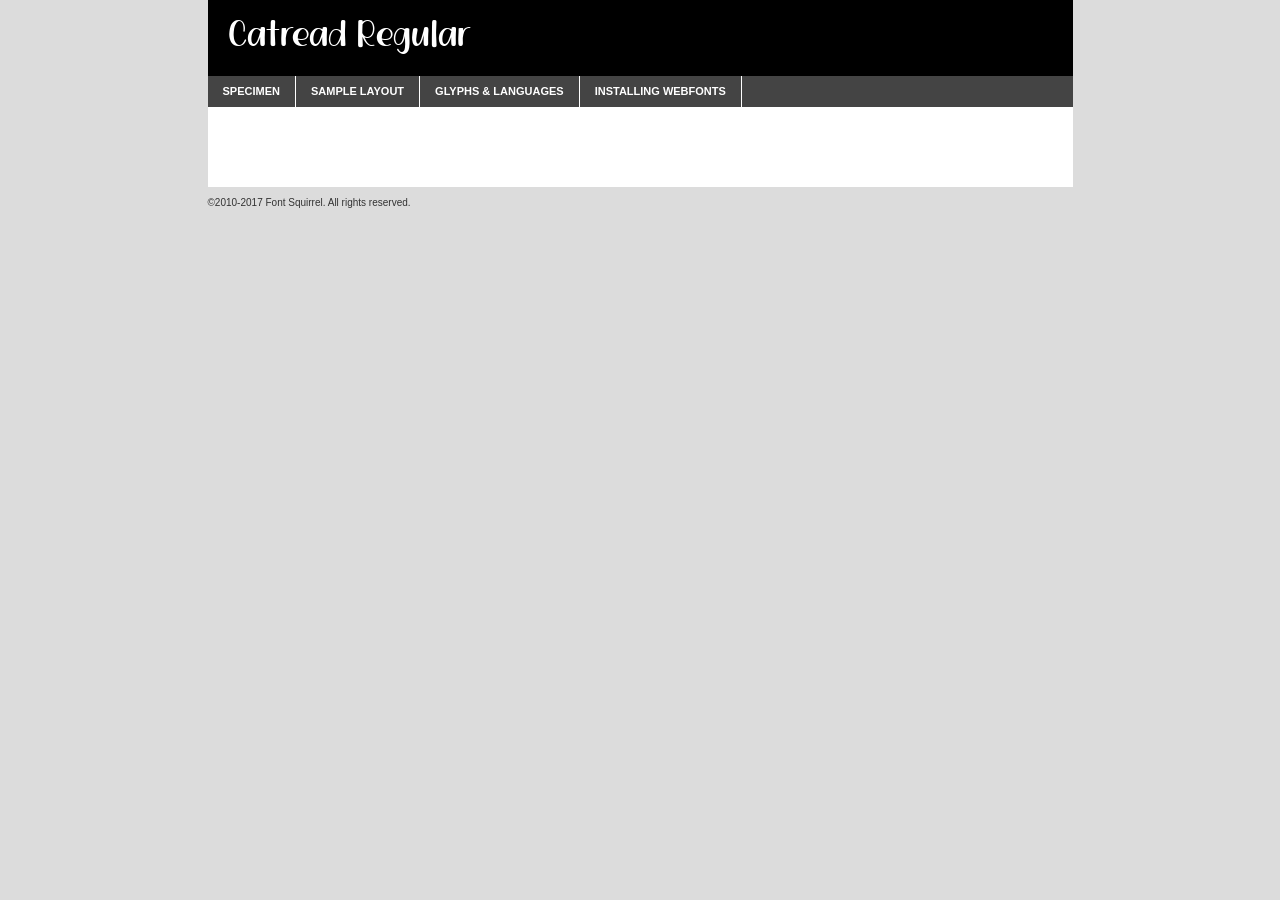
<file: resources/fonts/catread-demo.html>
<!DOCTYPE html PUBLIC "-//W3C//DTD XHTML 1.0 Transitional//EN"
        "http://www.w3.org/TR/xhtml1/DTD/xhtml1-transitional.dtd">

<html xmlns="http://www.w3.org/1999/xhtml" xml:lang="en" lang="en">
<head>
    <meta http-equiv="Content-Type" content="text/html; charset=utf-8"/>
    <script src="http://ajax.googleapis.com/ajax/libs/jquery/1.7.2/jquery.min.js" type="text/javascript" charset="utf-8"></script>
    <script type="text/javascript">
		(function($) {
			$.fn.easyTabs = function(option) {
				var param = jQuery.extend({ fadeSpeed: 'fast', defaultContent: 1, activeClass: 'active' }, option);
				$(this).each(function() {
					var thisId = '#' + this.id;
					if ( param.defaultContent == '' )
					{
						param.defaultContent = 1;
					}
					if ( typeof param.defaultContent == 'number' )
					{
						var defaultTab = $(thisId + ' .tabs li:eq(' + (param.defaultContent - 1) + ') a').attr('href').substr(1);
					}
					else
					{
						var defaultTab = param.defaultContent;
					}
					$(thisId + ' .tabs li a').each(function() {
						var tabToHide = $(this).attr('href').substr(1);
						$('#' + tabToHide).addClass('easytabs-tab-content');
					});
					hideAll();
					changeContent(defaultTab);

					function hideAll() {$(thisId + ' .easytabs-tab-content').hide();}

					function changeContent(tabId)
					{
						hideAll();
						$(thisId + ' .tabs li').removeClass(param.activeClass);
						$(thisId + ' .tabs li a[href=#' + tabId + ']').closest('li').addClass(param.activeClass);
						if ( param.fadeSpeed != 'none' )
						{
							$(thisId + ' #' + tabId).fadeIn(param.fadeSpeed);
						}
						else
						{
							$(thisId + ' #' + tabId).show();
						}
					}

					$(thisId + ' .tabs li').click(function() {
						var tabId = $(this).find('a').attr('href').substr(1);
						changeContent(tabId);
						return false;
					});
				});
			}
		})(jQuery);
    </script>
    <link rel="stylesheet" href="specimen_files/specimen_stylesheet.css" type="text/css" charset="utf-8"/>
    <link rel="stylesheet" href="stylesheet.css" type="text/css" charset="utf-8"/>

    <style type="text/css">
        		body {
			font-family: 'catreadregular';
        		}

            </style>

    <title>Catread Regular Specimen</title>


    <script type="text/javascript" charset="utf-8">
		$(document).ready(function() {
			$('#container').easyTabs({ defaultContent: 1 });
		});
    </script>
</head>

<body>
<div id="container">
    <div id="header">
		Catread Regular    </div>
    <ul class="tabs">
        <li><a href="#specimen">Specimen</a></li>
        <li><a href="#layout">Sample Layout</a></li>
		        <li><a href="#glyphs">Glyphs &amp; Languages</a></li>
        <li><a href="#installing">Installing Webfonts</a></li>

    </ul>

    <div id="main_content">


        <div id="specimen">

            <div class="section">
                <div class="grid12 firstcol">
                    <div class="huge">AaBb</div>
                </div>
            </div>

            <div class="section">
                <div class="glyph_range">A&#x200B;B&#x200b;C&#x200b;D&#x200b;E&#x200b;F&#x200b;G&#x200b;H&#x200b;I&#x200b;J&#x200b;K&#x200b;L&#x200b;M&#x200b;N&#x200b;O&#x200b;P&#x200b;Q&#x200b;R&#x200b;S&#x200b;T&#x200b;U&#x200b;V&#x200b;W&#x200b;X&#x200b;Y&#x200b;Z&#x200b;a&#x200b;b&#x200b;c&#x200b;d&#x200b;e&#x200b;f&#x200b;g&#x200b;h&#x200b;i&#x200b;j&#x200b;k&#x200b;l&#x200b;m&#x200b;n&#x200b;o&#x200b;p&#x200b;q&#x200b;r&#x200b;s&#x200b;t&#x200b;u&#x200b;v&#x200b;w&#x200b;x&#x200b;y&#x200b;z&#x200b;1&#x200b;2&#x200b;3&#x200b;4&#x200b;5&#x200b;6&#x200b;7&#x200b;8&#x200b;9&#x200b;0&#x200b;&amp;&#x200b;.&#x200b;,&#x200b;?&#x200b;!&#x200b;&#64;&#x200b;(&#x200b;)&#x200b;#&#x200b;$&#x200b;%&#x200b;*&#x200b;+&#x200b;-&#x200b;=&#x200b;:&#x200b;;</div>
            </div>
            <div class="section">
                <div class="grid12 firstcol">
                    <table class="sample_table">
                        <tr>
                            <td>10</td>
                            <td class="size10">abcdefghijklmnopqrstuvwxyzABCDEFGHIJKLMNOPQRSTUVWXYZ0123456789abcdefghijklmnopqrstuvwxyzABCDEFGHIJKLMNOPQRSTUVWXYZ0123456789abcdefghijklmnopqrstuvwxyzABCDEFGHIJKLMNOPQRSTUVWXYZ</td>
                        </tr>
                        <tr>
                            <td>11</td>
                            <td class="size11">abcdefghijklmnopqrstuvwxyzABCDEFGHIJKLMNOPQRSTUVWXYZ0123456789abcdefghijklmnopqrstuvwxyzABCDEFGHIJKLMNOPQRSTUVWXYZ0123456789abcdefghijklmnopqrstuvwxyzABCDEFGHIJKLMNOPQRSTUVWXYZ</td>
                        </tr>
                        <tr>
                            <td>12</td>
                            <td class="size12">abcdefghijklmnopqrstuvwxyzABCDEFGHIJKLMNOPQRSTUVWXYZ0123456789abcdefghijklmnopqrstuvwxyzABCDEFGHIJKLMNOPQRSTUVWXYZ0123456789abcdefghijklmnopqrstuvwxyzABCDEFGHIJKLMNOPQRSTUVWXYZ</td>
                        </tr>
                        <tr>
                            <td>13</td>
                            <td class="size13">abcdefghijklmnopqrstuvwxyzABCDEFGHIJKLMNOPQRSTUVWXYZ0123456789abcdefghijklmnopqrstuvwxyzABCDEFGHIJKLMNOPQRSTUVWXYZ0123456789abcdefghijklmnopqrstuvwxyzABCDEFGHIJKLMNOPQRSTUVWXYZ</td>
                        </tr>
                        <tr>
                            <td>14</td>
                            <td class="size14">abcdefghijklmnopqrstuvwxyzABCDEFGHIJKLMNOPQRSTUVWXYZ0123456789abcdefghijklmnopqrstuvwxyzABCDEFGHIJKLMNOPQRSTUVWXYZ0123456789abcdefghijklmnopqrstuvwxyzABCDEFGHIJKLMNOPQRSTUVWXYZ</td>
                        </tr>
                        <tr>
                            <td>16</td>
                            <td class="size16">abcdefghijklmnopqrstuvwxyzABCDEFGHIJKLMNOPQRSTUVWXYZ0123456789abcdefghijklmnopqrstuvwxyzABCDEFGHIJKLMNOPQRSTUVWXYZ</td>
                        </tr>
                        <tr>
                            <td>18</td>
                            <td class="size18">abcdefghijklmnopqrstuvwxyzABCDEFGHIJKLMNOPQRSTUVWXYZ0123456789abcdefghijklmnopqrstuvwxyzABCDEFGHIJKLMNOPQRSTUVWXYZ</td>
                        </tr>
                        <tr>
                            <td>20</td>
                            <td class="size20">abcdefghijklmnopqrstuvwxyzABCDEFGHIJKLMNOPQRSTUVWXYZ0123456789abcdefghijklmnopqrstuvwxyzABCDEFGHIJKLMNOPQRSTUVWXYZ</td>
                        </tr>
                        <tr>
                            <td>24</td>
                            <td class="size24">abcdefghijklmnopqrstuvwxyzABCDEFGHIJKLMNOPQRSTUVWXYZ0123456789abcdefghijklmnopqrstuvwxyzABCDEFGHIJKLMNOPQRSTUVWXYZ</td>
                        </tr>
                        <tr>
                            <td>30</td>
                            <td class="size30">abcdefghijklmnopqrstuvwxyzABCDEFGHIJKLMNOPQRSTUVWXYZ0123456789abcdefghijklmnopqrstuvwxyzABCDEFGHIJKLMNOPQRSTUVWXYZ</td>
                        </tr>
                        <tr>
                            <td>36</td>
                            <td class="size36">abcdefghijklmnopqrstuvwxyzABCDEFGHIJKLMNOPQRSTUVWXYZ0123456789abcdefghijklmnopqrstuvwxyzABCDEFGHIJKLMNOPQRSTUVWXYZ</td>
                        </tr>
                        <tr>
                            <td>48</td>
                            <td class="size48">abcdefghijklmnopqrstuvwxyzABCDEFGHIJKLMNOPQRSTUVWXYZ0123456789abcdefghijklmnopqrstuvwxyzABCDEFGHIJKLMNOPQRSTUVWXYZ</td>
                        </tr>
                        <tr>
                            <td>60</td>
                            <td class="size60">abcdefghijklmnopqrstuvwxyzABCDEFGHIJKLMNOPQRSTUVWXYZ0123456789abcdefghijklmnopqrstuvwxyzABCDEFGHIJKLMNOPQRSTUVWXYZ</td>
                        </tr>
                        <tr>
                            <td>72</td>
                            <td class="size72">abcdefghijklmnopqrstuvwxyzABCDEFGHIJKLMNOPQRSTUVWXYZ0123456789abcdefghijklmnopqrstuvwxyzABCDEFGHIJKLMNOPQRSTUVWXYZ</td>
                        </tr>
                        <tr>
                            <td>90</td>
                            <td class="size90">abcdefghijklmnopqrstuvwxyzABCDEFGHIJKLMNOPQRSTUVWXYZ0123456789abcdefghijklmnopqrstuvwxyzABCDEFGHIJKLMNOPQRSTUVWXYZ</td>
                        </tr>
                    </table>

                </div>

            </div>


            <div class="section" id="bodycomparison">


                <div id="xheight">
                    <div class="fontbody">&#x25FC;&#x25FC;&#x25FC;&#x25FC;&#x25FC;&#x25FC;&#x25FC;&#x25FC;&#x25FC;&#x25FC;&#x25FC;&#x25FC;&#x25FC;&#x25FC;&#x25FC;&#x25FC;&#x25FC;&#x25FC;&#x25FC;&#x25FC;&#x25FC;&#x25FC;&#x25FC;&#x25FC;&#x25FC;&#x25FC;&#x25FC;&#x25FC;&#x25FC;&#x25FC;&#x25FC;&#x25FC;&#x25FC;&#x25FC;&#x25FC;&#x25FC;&#x25FC;&#x25FC;&#x25FC;&#x25FC;&#x25FC;&#x25FC;&#x25FC;&#x25FC;&#x25FC;&#x25FC;&#x25FC;&#x25FC;&#x25FC;&#x25FC;&#x25FC;&#x25FC;&#x25FC;&#x25FC;&#x25FC;&#x25FC;&#x25FC;&#x25FC;&#x25FC;&#x25FC;&#x25FC;&#x25FC;&#x25FC;&#x25FC;&#x25FC;&#x25FC;&#x25FC;&#x25FC;&#x25FC;&#x25FC;&#x25FC;&#x25FC;&#x25FC;&#x25FC;&#x25FC;&#x25FC;&#x25FC;&#x25FC;&#x25FC;&#x25FC;&#x25FC;&#x25FC;&#x25FC;&#x25FC;&#x25FC;&#x25FC;&#x25FC;&#x25FC;&#x25FC;&#x25FC;&#x25FC;&#x25FC;&#x25FC;&#x25FC;&#x25FC;&#x25FC;&#x25FC;&#x25FC;&#x25FC;body</div>
                    <div class="arialbody">body</div>
                    <div class="verdanabody">body</div>
                    <div class="georgiabody">body</div>
                </div>
                <div class="fontbody" style="z-index:1">
                    body<span>Catread Regular</span>
                </div>
                <div class="arialbody" style="z-index:1">
                    body<span>Arial</span>
                </div>
                <div class="verdanabody" style="z-index:1">
                    body<span>Verdana</span>
                </div>
                <div class="georgiabody" style="z-index:1">
                    body<span>Georgia</span>
                </div>


            </div>


            <div class="section psample psample_row1" id="">

                <div class="grid2 firstcol">
                    <p class="size10"><span>10.</span>Aenean lacinia bibendum nulla sed consectetur. Fusce dapibus, tellus ac cursus commodo, tortor mauris condimentum nibh, ut fermentum massa justo sit amet risus. Nullam id dolor id nibh ultricies vehicula ut id elit. Cum sociis natoque penatibus et magnis dis parturient montes, nascetur ridiculus mus. Nulla vitae elit libero, a pharetra augue.</p>

                </div>
                <div class="grid3">
                    <p class="size11"><span>11.</span>Aenean lacinia bibendum nulla sed consectetur. Fusce dapibus, tellus ac cursus commodo, tortor mauris condimentum nibh, ut fermentum massa justo sit amet risus. Nullam id dolor id nibh ultricies vehicula ut id elit. Cum sociis natoque penatibus et magnis dis parturient montes, nascetur ridiculus mus. Nulla vitae elit libero, a pharetra augue.</p>

                </div>
                <div class="grid3">
                    <p class="size12"><span>12.</span>Aenean lacinia bibendum nulla sed consectetur. Fusce dapibus, tellus ac cursus commodo, tortor mauris condimentum nibh, ut fermentum massa justo sit amet risus. Nullam id dolor id nibh ultricies vehicula ut id elit. Cum sociis natoque penatibus et magnis dis parturient montes, nascetur ridiculus mus. Nulla vitae elit libero, a pharetra augue.</p>

                </div>
                <div class="grid4">
                    <p class="size13"><span>13.</span>Aenean lacinia bibendum nulla sed consectetur. Fusce dapibus, tellus ac cursus commodo, tortor mauris condimentum nibh, ut fermentum massa justo sit amet risus. Nullam id dolor id nibh ultricies vehicula ut id elit. Cum sociis natoque penatibus et magnis dis parturient montes, nascetur ridiculus mus. Nulla vitae elit libero, a pharetra augue.</p>

                </div>
                <div class="white_blend"></div>

            </div>
            <div class="section psample psample_row2" id="">
                <div class="grid3 firstcol">
                    <p class="size14"><span>14.</span>Aenean lacinia bibendum nulla sed consectetur. Fusce dapibus, tellus ac cursus commodo, tortor mauris condimentum nibh, ut fermentum massa justo sit amet risus. Nullam id dolor id nibh ultricies vehicula ut id elit. Cum sociis natoque penatibus et magnis dis parturient montes, nascetur ridiculus mus. Nulla vitae elit libero, a pharetra augue.</p>

                </div>
                <div class="grid4">
                    <p class="size16"><span>16.</span>Aenean lacinia bibendum nulla sed consectetur. Fusce dapibus, tellus ac cursus commodo, tortor mauris condimentum nibh, ut fermentum massa justo sit amet risus. Nullam id dolor id nibh ultricies vehicula ut id elit. Cum sociis natoque penatibus et magnis dis parturient montes, nascetur ridiculus mus. Nulla vitae elit libero, a pharetra augue.</p>

                </div>
                <div class="grid5">
                    <p class="size18"><span>18.</span>Aenean lacinia bibendum nulla sed consectetur. Fusce dapibus, tellus ac cursus commodo, tortor mauris condimentum nibh, ut fermentum massa justo sit amet risus. Nullam id dolor id nibh ultricies vehicula ut id elit. Cum sociis natoque penatibus et magnis dis parturient montes, nascetur ridiculus mus. Nulla vitae elit libero, a pharetra augue.</p>

                </div>

                <div class="white_blend"></div>

            </div>

            <div class="section psample psample_row3" id="">
                <div class="grid5 firstcol">
                    <p class="size20"><span>20.</span>Aenean lacinia bibendum nulla sed consectetur. Fusce dapibus, tellus ac cursus commodo, tortor mauris condimentum nibh, ut fermentum massa justo sit amet risus. Nullam id dolor id nibh ultricies vehicula ut id elit. Cum sociis natoque penatibus et magnis dis parturient montes, nascetur ridiculus mus. Nulla vitae elit libero, a pharetra augue.</p>
                </div>
                <div class="grid7">
                    <p class="size24"><span>24.</span>Aenean lacinia bibendum nulla sed consectetur. Fusce dapibus, tellus ac cursus commodo, tortor mauris condimentum nibh, ut fermentum massa justo sit amet risus. Nullam id dolor id nibh ultricies vehicula ut id elit. Cum sociis natoque penatibus et magnis dis parturient montes, nascetur ridiculus mus. Nulla vitae elit libero, a pharetra augue.</p>
                </div>

                <div class="white_blend"></div>

            </div>

            <div class="section psample psample_row4" id="">
                <div class="grid12 firstcol">
                    <p class="size30"><span>30.</span>Aenean lacinia bibendum nulla sed consectetur. Fusce dapibus, tellus ac cursus commodo, tortor mauris condimentum nibh, ut fermentum massa justo sit amet risus. Nullam id dolor id nibh ultricies vehicula ut id elit. Cum sociis natoque penatibus et magnis dis parturient montes, nascetur ridiculus mus. Nulla vitae elit libero, a pharetra augue.</p>
                </div>
                <div class="white_blend"></div>

            </div>


            <div class="section psample psample_row1 fullreverse">
                <div class="grid2 firstcol">
                    <p class="size10"><span>10.</span>Aenean lacinia bibendum nulla sed consectetur. Fusce dapibus, tellus ac cursus commodo, tortor mauris condimentum nibh, ut fermentum massa justo sit amet risus. Nullam id dolor id nibh ultricies vehicula ut id elit. Cum sociis natoque penatibus et magnis dis parturient montes, nascetur ridiculus mus. Nulla vitae elit libero, a pharetra augue.</p>

                </div>
                <div class="grid3">
                    <p class="size11"><span>11.</span>Aenean lacinia bibendum nulla sed consectetur. Fusce dapibus, tellus ac cursus commodo, tortor mauris condimentum nibh, ut fermentum massa justo sit amet risus. Nullam id dolor id nibh ultricies vehicula ut id elit. Cum sociis natoque penatibus et magnis dis parturient montes, nascetur ridiculus mus. Nulla vitae elit libero, a pharetra augue.</p>

                </div>
                <div class="grid3">
                    <p class="size12"><span>12.</span>Aenean lacinia bibendum nulla sed consectetur. Fusce dapibus, tellus ac cursus commodo, tortor mauris condimentum nibh, ut fermentum massa justo sit amet risus. Nullam id dolor id nibh ultricies vehicula ut id elit. Cum sociis natoque penatibus et magnis dis parturient montes, nascetur ridiculus mus. Nulla vitae elit libero, a pharetra augue.</p>

                </div>
                <div class="grid4">
                    <p class="size13"><span>13.</span>Aenean lacinia bibendum nulla sed consectetur. Fusce dapibus, tellus ac cursus commodo, tortor mauris condimentum nibh, ut fermentum massa justo sit amet risus. Nullam id dolor id nibh ultricies vehicula ut id elit. Cum sociis natoque penatibus et magnis dis parturient montes, nascetur ridiculus mus. Nulla vitae elit libero, a pharetra augue.</p>

                </div>
                <div class="black_blend"></div>

            </div>

            <div class="section psample psample_row2 fullreverse">
                <div class="grid3 firstcol">
                    <p class="size14"><span>14.</span>Aenean lacinia bibendum nulla sed consectetur. Fusce dapibus, tellus ac cursus commodo, tortor mauris condimentum nibh, ut fermentum massa justo sit amet risus. Nullam id dolor id nibh ultricies vehicula ut id elit. Cum sociis natoque penatibus et magnis dis parturient montes, nascetur ridiculus mus. Nulla vitae elit libero, a pharetra augue.</p>

                </div>
                <div class="grid4">
                    <p class="size16"><span>16.</span>Aenean lacinia bibendum nulla sed consectetur. Fusce dapibus, tellus ac cursus commodo, tortor mauris condimentum nibh, ut fermentum massa justo sit amet risus. Nullam id dolor id nibh ultricies vehicula ut id elit. Cum sociis natoque penatibus et magnis dis parturient montes, nascetur ridiculus mus. Nulla vitae elit libero, a pharetra augue.</p>

                </div>
                <div class="grid5">
                    <p class="size18"><span>18.</span>Aenean lacinia bibendum nulla sed consectetur. Fusce dapibus, tellus ac cursus commodo, tortor mauris condimentum nibh, ut fermentum massa justo sit amet risus. Nullam id dolor id nibh ultricies vehicula ut id elit. Cum sociis natoque penatibus et magnis dis parturient montes, nascetur ridiculus mus. Nulla vitae elit libero, a pharetra augue.</p>

                </div>
                <div class="black_blend"></div>

            </div>

            <div class="section psample fullreverse psample_row3" id="">
                <div class="grid5 firstcol">
                    <p class="size20"><span>20.</span>Aenean lacinia bibendum nulla sed consectetur. Fusce dapibus, tellus ac cursus commodo, tortor mauris condimentum nibh, ut fermentum massa justo sit amet risus. Nullam id dolor id nibh ultricies vehicula ut id elit. Cum sociis natoque penatibus et magnis dis parturient montes, nascetur ridiculus mus. Nulla vitae elit libero, a pharetra augue.</p>
                </div>
                <div class="grid7">
                    <p class="size24"><span>24.</span>Aenean lacinia bibendum nulla sed consectetur. Fusce dapibus, tellus ac cursus commodo, tortor mauris condimentum nibh, ut fermentum massa justo sit amet risus. Nullam id dolor id nibh ultricies vehicula ut id elit. Cum sociis natoque penatibus et magnis dis parturient montes, nascetur ridiculus mus. Nulla vitae elit libero, a pharetra augue.</p>
                </div>

                <div class="black_blend"></div>

            </div>

            <div class="section psample fullreverse psample_row4" id="" style="border-bottom: 20px #000 solid;">
                <div class="grid12 firstcol">
                    <p class="size30"><span>30.</span>Aenean lacinia bibendum nulla sed consectetur. Fusce dapibus, tellus ac cursus commodo, tortor mauris condimentum nibh, ut fermentum massa justo sit amet risus. Nullam id dolor id nibh ultricies vehicula ut id elit. Cum sociis natoque penatibus et magnis dis parturient montes, nascetur ridiculus mus. Nulla vitae elit libero, a pharetra augue.</p>
                </div>
                <div class="black_blend"></div>

            </div>


        </div>

        <div id="layout">

            <div class="section">

                <div class="grid12 firstcol">
                    <h1>Lorem Ipsum Dolor</h1>
                    <h2>Etiam porta sem malesuada magna mollis euismod</h2>

                    <p class="byline">By <a href="#link">Aenean Lacinia</a></p>
                </div>
            </div>
            <div class="section">
                <div class="grid8 firstcol">
                    <p class="large">Donec sed odio dui. Morbi leo risus, porta ac consectetur ac, vestibulum at eros. Fusce dapibus, tellus ac cursus commodo, tortor mauris condimentum nibh, ut fermentum massa justo sit amet risus. </p>


                    <h3>Pellentesque ornare sem</h3>

                    <p>Maecenas sed diam eget risus varius blandit sit amet non magna. Maecenas faucibus mollis interdum. Donec ullamcorper nulla non metus auctor fringilla. Nullam id dolor id nibh ultricies vehicula ut id elit. Nullam id dolor id nibh ultricies vehicula ut id elit. </p>

                    <p>Aenean eu leo quam. Pellentesque ornare sem lacinia quam venenatis vestibulum. Lorem ipsum dolor sit amet, consectetur adipiscing elit. Cum sociis natoque penatibus et magnis dis parturient montes, nascetur ridiculus mus. </p>

                    <p>Nulla vitae elit libero, a pharetra augue. Praesent commodo cursus magna, vel scelerisque nisl consectetur et. Aenean lacinia bibendum nulla sed consectetur. </p>

                    <p>Nullam quis risus eget urna mollis ornare vel eu leo. Nullam quis risus eget urna mollis ornare vel eu leo. Maecenas sed diam eget risus varius blandit sit amet non magna. Donec ullamcorper nulla non metus auctor fringilla. </p>

                    <h3>Cras mattis consectetur</h3>

                    <p>Aenean eu leo quam. Pellentesque ornare sem lacinia quam venenatis vestibulum. Aenean lacinia bibendum nulla sed consectetur. Integer posuere erat a ante venenatis dapibus posuere velit aliquet. Cras mattis consectetur purus sit amet fermentum. </p>

                    <p>Nullam id dolor id nibh ultricies vehicula ut id elit. Nullam quis risus eget urna mollis ornare vel eu leo. Cras mattis consectetur purus sit amet fermentum.</p>
                </div>

                <div class="grid4 sidebar">

                    <div class="box reverse">
                        <p class="last">Nullam quis risus eget urna mollis ornare vel eu leo. Donec ullamcorper nulla non metus auctor fringilla. Cras mattis consectetur purus sit amet fermentum. Sed posuere consectetur est at lobortis. Lorem ipsum dolor sit amet, consectetur adipiscing elit. </p>
                    </div>

                    <p class="caption">Maecenas sed diam eget risus varius.</p>

                    <p>Vestibulum id ligula porta felis euismod semper. Integer posuere erat a ante venenatis dapibus posuere velit aliquet. Vestibulum id ligula porta felis euismod semper. Sed posuere consectetur est at lobortis. Maecenas sed diam eget risus varius blandit sit amet non magna. Fusce dapibus, tellus ac cursus commodo, tortor mauris condimentum nibh, ut fermentum massa justo sit amet risus. </p>


                    <p>Duis mollis, est non commodo luctus, nisi erat porttitor ligula, eget lacinia odio sem nec elit. Aenean lacinia bibendum nulla sed consectetur. Vivamus sagittis lacus vel augue laoreet rutrum faucibus dolor auctor. Aenean lacinia bibendum nulla sed consectetur. Nullam quis risus eget urna mollis ornare vel eu leo. </p>

                    <p>Praesent commodo cursus magna, vel scelerisque nisl consectetur et. Donec ullamcorper nulla non metus auctor fringilla. Maecenas faucibus mollis interdum. Fusce dapibus, tellus ac cursus commodo, tortor mauris condimentum nibh, ut fermentum massa justo sit amet risus. </p>

                </div>
            </div>

        </div>


		

        <div id="glyphs">
            <div class="section">
                <div class="grid12 firstcol">

                    <h1>Language Support</h1>
                    <p>The subset of Catread Regular in this kit supports the following languages:<br/>

						English, Arrernte, Bislama, Cebuano, Fijian, Gilbertese, Hmong, Ibanag, Iloko_ilokano, Interglossa_glosa, Interlingua, Lojban, Norfolk_pitcairnese, Oromo, Rotokas, Seychelles_creole, Shona, Somali, Southern_ndebele, Swahili, Swati_swazi, Tok_pisin, Warlpiri, Xhosa, Zulu, Latinbasic, Ubasic, Demo                    </p>
                    <h1>Glyph Chart</h1>
                    <p>The subset of Catread Regular in this kit includes all the glyphs listed below. Unicode entities are included above each glyph to help you insert individual characters into your layout.</p>
                    <div id="glyph_chart">

																				                                <div><p>&amp;#10;</p>&#10;</div>
																				                                <div><p>&amp;#13;</p>&#13;</div>
																				                                <div><p>&amp;#32;</p>&#32;</div>
																				                                <div><p>&amp;#33;</p>&#33;</div>
																				                                <div><p>&amp;#34;</p>&#34;</div>
																				                                <div><p>&amp;#35;</p>&#35;</div>
																				                                <div><p>&amp;#36;</p>&#36;</div>
																				                                <div><p>&amp;#37;</p>&#37;</div>
																				                                <div><p>&amp;#38;</p>&#38;</div>
																				                                <div><p>&amp;#39;</p>&#39;</div>
																				                                <div><p>&amp;#40;</p>&#40;</div>
																				                                <div><p>&amp;#41;</p>&#41;</div>
																				                                <div><p>&amp;#42;</p>&#42;</div>
																				                                <div><p>&amp;#43;</p>&#43;</div>
																				                                <div><p>&amp;#44;</p>&#44;</div>
																				                                <div><p>&amp;#45;</p>&#45;</div>
																				                                <div><p>&amp;#46;</p>&#46;</div>
																				                                <div><p>&amp;#47;</p>&#47;</div>
																				                                <div><p>&amp;#48;</p>&#48;</div>
																				                                <div><p>&amp;#49;</p>&#49;</div>
																				                                <div><p>&amp;#50;</p>&#50;</div>
																				                                <div><p>&amp;#51;</p>&#51;</div>
																				                                <div><p>&amp;#52;</p>&#52;</div>
																				                                <div><p>&amp;#53;</p>&#53;</div>
																				                                <div><p>&amp;#54;</p>&#54;</div>
																				                                <div><p>&amp;#55;</p>&#55;</div>
																				                                <div><p>&amp;#56;</p>&#56;</div>
																				                                <div><p>&amp;#57;</p>&#57;</div>
																				                                <div><p>&amp;#58;</p>&#58;</div>
																				                                <div><p>&amp;#59;</p>&#59;</div>
																				                                <div><p>&amp;#60;</p>&#60;</div>
																				                                <div><p>&amp;#61;</p>&#61;</div>
																				                                <div><p>&amp;#62;</p>&#62;</div>
																				                                <div><p>&amp;#63;</p>&#63;</div>
																				                                <div><p>&amp;#64;</p>&#64;</div>
																				                                <div><p>&amp;#65;</p>&#65;</div>
																				                                <div><p>&amp;#66;</p>&#66;</div>
																				                                <div><p>&amp;#67;</p>&#67;</div>
																				                                <div><p>&amp;#68;</p>&#68;</div>
																				                                <div><p>&amp;#69;</p>&#69;</div>
																				                                <div><p>&amp;#70;</p>&#70;</div>
																				                                <div><p>&amp;#71;</p>&#71;</div>
																				                                <div><p>&amp;#72;</p>&#72;</div>
																				                                <div><p>&amp;#73;</p>&#73;</div>
																				                                <div><p>&amp;#74;</p>&#74;</div>
																				                                <div><p>&amp;#75;</p>&#75;</div>
																				                                <div><p>&amp;#76;</p>&#76;</div>
																				                                <div><p>&amp;#77;</p>&#77;</div>
																				                                <div><p>&amp;#78;</p>&#78;</div>
																				                                <div><p>&amp;#79;</p>&#79;</div>
																				                                <div><p>&amp;#80;</p>&#80;</div>
																				                                <div><p>&amp;#81;</p>&#81;</div>
																				                                <div><p>&amp;#82;</p>&#82;</div>
																				                                <div><p>&amp;#83;</p>&#83;</div>
																				                                <div><p>&amp;#84;</p>&#84;</div>
																				                                <div><p>&amp;#85;</p>&#85;</div>
																				                                <div><p>&amp;#86;</p>&#86;</div>
																				                                <div><p>&amp;#87;</p>&#87;</div>
																				                                <div><p>&amp;#88;</p>&#88;</div>
																				                                <div><p>&amp;#89;</p>&#89;</div>
																				                                <div><p>&amp;#90;</p>&#90;</div>
																				                                <div><p>&amp;#91;</p>&#91;</div>
																				                                <div><p>&amp;#92;</p>&#92;</div>
																				                                <div><p>&amp;#93;</p>&#93;</div>
																				                                <div><p>&amp;#94;</p>&#94;</div>
																				                                <div><p>&amp;#95;</p>&#95;</div>
																				                                <div><p>&amp;#96;</p>&#96;</div>
																				                                <div><p>&amp;#97;</p>&#97;</div>
																				                                <div><p>&amp;#98;</p>&#98;</div>
																				                                <div><p>&amp;#99;</p>&#99;</div>
																				                                <div><p>&amp;#100;</p>&#100;</div>
																				                                <div><p>&amp;#101;</p>&#101;</div>
																				                                <div><p>&amp;#102;</p>&#102;</div>
																				                                <div><p>&amp;#103;</p>&#103;</div>
																				                                <div><p>&amp;#104;</p>&#104;</div>
																				                                <div><p>&amp;#105;</p>&#105;</div>
																				                                <div><p>&amp;#106;</p>&#106;</div>
																				                                <div><p>&amp;#107;</p>&#107;</div>
																				                                <div><p>&amp;#108;</p>&#108;</div>
																				                                <div><p>&amp;#109;</p>&#109;</div>
																				                                <div><p>&amp;#110;</p>&#110;</div>
																				                                <div><p>&amp;#111;</p>&#111;</div>
																				                                <div><p>&amp;#112;</p>&#112;</div>
																				                                <div><p>&amp;#113;</p>&#113;</div>
																				                                <div><p>&amp;#114;</p>&#114;</div>
																				                                <div><p>&amp;#115;</p>&#115;</div>
																				                                <div><p>&amp;#116;</p>&#116;</div>
																				                                <div><p>&amp;#117;</p>&#117;</div>
																				                                <div><p>&amp;#118;</p>&#118;</div>
																				                                <div><p>&amp;#119;</p>&#119;</div>
																				                                <div><p>&amp;#120;</p>&#120;</div>
																				                                <div><p>&amp;#121;</p>&#121;</div>
																				                                <div><p>&amp;#122;</p>&#122;</div>
																				                                <div><p>&amp;#123;</p>&#123;</div>
																				                                <div><p>&amp;#124;</p>&#124;</div>
																				                                <div><p>&amp;#125;</p>&#125;</div>
																				                                <div><p>&amp;#126;</p>&#126;</div>
																				                                <div><p>&amp;#160;</p>&#160;</div>
																				                                <div><p>&amp;#162;</p>&#162;</div>
																				                                <div><p>&amp;#163;</p>&#163;</div>
																				                                <div><p>&amp;#164;</p>&#164;</div>
																				                                <div><p>&amp;#165;</p>&#165;</div>
																				                                <div><p>&amp;#34;</p>&#34;</div>
																				                                <div><p>&amp;#173;</p>&#173;</div>
																				                                <div><p>&amp;#177;</p>&#177;</div>
																				                                <div><p>&amp;#34;</p>&#34;</div>
																				                                <div><p>&amp;#215;</p>&#215;</div>
																				                                <div><p>&amp;#247;</p>&#247;</div>
																				                                <div><p>&amp;#8192;</p>&#8192;</div>
																				                                <div><p>&amp;#8193;</p>&#8193;</div>
																				                                <div><p>&amp;#8194;</p>&#8194;</div>
																				                                <div><p>&amp;#8195;</p>&#8195;</div>
																				                                <div><p>&amp;#8196;</p>&#8196;</div>
																				                                <div><p>&amp;#8197;</p>&#8197;</div>
																				                                <div><p>&amp;#8198;</p>&#8198;</div>
																				                                <div><p>&amp;#8199;</p>&#8199;</div>
																				                                <div><p>&amp;#8200;</p>&#8200;</div>
																				                                <div><p>&amp;#8201;</p>&#8201;</div>
																				                                <div><p>&amp;#8202;</p>&#8202;</div>
																				                                <div><p>&amp;#8208;</p>&#8208;</div>
																				                                <div><p>&amp;#8209;</p>&#8209;</div>
																				                                <div><p>&amp;#8210;</p>&#8210;</div>
																				                                <div><p>&amp;#8211;</p>&#8211;</div>
																				                                <div><p>&amp;#8212;</p>&#8212;</div>
																				                                <div><p>&amp;#8216;</p>&#8216;</div>
																				                                <div><p>&amp;#8217;</p>&#8217;</div>
																				                                <div><p>&amp;#39;</p>&#39;</div>
																				                                <div><p>&amp;#8220;</p>&#8220;</div>
																				                                <div><p>&amp;#8221;</p>&#8221;</div>
																				                                <div><p>&amp;#34;</p>&#34;</div>
																				                                <div><p>&amp;#8239;</p>&#8239;</div>
																				                                <div><p>&amp;#39;</p>&#39;</div>
																				                                <div><p>&amp;#8287;</p>&#8287;</div>
																				                                <div><p>&amp;#8364;</p>&#8364;</div>
																				                                <div><p>&amp;#8482;</p>&#8482;</div>
																				                                <div><p>&amp;#9724;</p>&#9724;</div>
																																													                    </div>
                </div>


            </div>
        </div>


        <div id="specs">

        </div>

        <div id="installing">
            <div class="section">
                <div class="grid7 firstcol">
                    <h1>Installing Webfonts</h1>

                    <p>Webfonts are supported by all major browser platforms but not all in the same way. There are currently four different font formats that must be included in order to target all browsers. This includes TTF, WOFF, EOT and SVG.</p>

                    <h2>1. Upload your webfonts</h2>
                    <p>You must upload your webfont kit to your website. They should be in or near the same directory as your CSS files.</p>

                    <h2>2. Include the webfont stylesheet</h2>
                    <p>A special CSS @font-face declaration helps the various browsers select the appropriate font it needs without causing you a bunch of headaches. Learn more about this syntax by reading the <a href="https://www.fontspring.com/blog/further-hardening-of-the-bulletproof-syntax">Fontspring blog post</a> about it. The code for it is as follows:</p>


                    <code>
                        @font-face{
                        font-family: 'MyWebFont';
                        src: url('WebFont.eot');
                        src: url('WebFont.eot?#iefix') format('embedded-opentype'),
                        url('WebFont.woff') format('woff'),
                        url('WebFont.ttf') format('truetype'),
                        url('WebFont.svg#webfont') format('svg');
                        }
                    </code>

                    <p>We've already gone ahead and generated the code for you. All you have to do is link to the stylesheet in your HTML, like this:</p>
                    <code>&lt;link rel=&quot;stylesheet&quot; href=&quot;stylesheet.css&quot; type=&quot;text/css&quot; charset=&quot;utf-8&quot; /&gt;</code>

                    <h2>3. Modify your own stylesheet</h2>
                    <p>To take advantage of your new fonts, you must tell your stylesheet to use them. Look at the original @font-face declaration above and find the property called "font-family." The name linked there will be what you use to reference the font. Prepend that webfont name to the font stack in the "font-family" property, inside the selector you want to change. For example:</p>
                    <code>p { font-family: 'WebFont', Arial, sans-serif; }</code>

                    <h2>4. Test</h2>
                    <p>Getting webfonts to work cross-browser <em>can</em> be tricky. Use the information in the sidebar to help you if you find that fonts aren't loading in a particular browser.</p>
                </div>

                <div class="grid5 sidebar">
                    <div class="box">
                        <h2>Troubleshooting<br/>Font-Face Problems</h2>
                        <p>Having trouble getting your webfonts to load in your new website? Here are some tips to sort out what might be the problem.</p>

                        <h3>Fonts not showing in any browser</h3>

                        <p>This sounds like you need to work on the plumbing. You either did not upload the fonts to the correct directory, or you did not link the fonts properly in the CSS. If you've confirmed that all this is correct and you still have a problem, take a look at your .htaccess file and see if requests are getting intercepted.</p>

                        <h3>Fonts not loading in iPhone or iPad</h3>

                        <p>The most common problem here is that you are serving the fonts from an IIS server. IIS refuses to serve files that have unknown MIME types. If that is the case, you must set the MIME type for SVG to "image/svg+xml" in the server settings. Follow these instructions from Microsoft if you need help.</p>

                        <h3>Fonts not loading in Firefox</h3>

                        <p>The primary reason for this failure? You are still using a version Firefox older than 3.5. So upgrade already! If that isn't it, then you are very likely serving fonts from a different domain. Firefox requires that all font assets be served from the same domain. Lastly it is possible that you need to add WOFF to your list of MIME types (if you are serving via IIS.)</p>

                        <h3>Fonts not loading in IE</h3>

                        <p>Are you looking at Internet Explorer on an actual Windows machine or are you cheating by using a service like Adobe BrowserLab? Many of these screenshot services do not render @font-face for IE. Best to test it on a real machine.</p>

                        <h3>Fonts not loading in IE9</h3>

                        <p>IE9, like Firefox, requires that fonts be served from the same domain as the website. Make sure that is the case.</p>
                    </div>
                </div>
            </div>

        </div>

    </div>
    <div id="footer">
        <p>&copy;2010-2017 Font Squirrel. All rights reserved.</p>
    </div>
</div>
</body>
</html>
</file>
<file: resources/fonts/specimen_files/specimen_stylesheet.css>
@import url('grid_12-825-55-15.css');

/*  
	CSS Reset by Eric Meyer - Released under Public Domain
    http://meyerweb.com/eric/tools/css/reset/
*/
html, body, div, span, applet, object, iframe,
h1, h2, h3, h4, h5, h6, p, blockquote, pre,
a, abbr, acronym, address, big, cite, code,
del, dfn, em, font, img, ins, kbd, q, s, samp,
small, strike, strong, sub, sup, tt, var,
b, u, i, center, dl, dt, dd, ol, ul, li,
fieldset, form, label, legend, table,
caption, tbody, tfoot, thead, tr, th, td {
	margin:         0;
	padding:        0;
	border:         0;
	outline:        0;
	font-size:      100%;
	vertical-align: baseline;
	background:     transparent;
}

body {
	line-height: 1;
}

ol, ul {
	list-style: none;
}

blockquote, q {
	quotes: none;
}

blockquote:before, blockquote:after,
q:before, q:after {
	content: '';
	content: none;
}

:focus {
	outline: 0;
}

ins {
	text-decoration: none;
}

del {
	text-decoration: line-through;
}

table {
	border-collapse: collapse;
	border-spacing:  0;
}


body {
	color:            #000;
	background-color: #dcdcdc;
}

a {
	text-decoration: none;
	color:           #1883ba;
}

h1 {
	font-size:     32px;
	font-weight:   normal;
	font-style:    normal;
	margin-bottom: 18px;
}

h2 {
	font-size: 18px;
}

#container {
	width:  865px;
	margin: 0px auto;
}


#header {
	padding:          20px;
	font-size:        36px;
	background-color: #000;
	color:            #fff;
}

#header span {
	color: #666;
}

#main_content {
	background-color: #fff;
	padding:          60px 20px 20px;
}


#footer p {
	margin:         0;
	padding-top:    10px;
	padding-bottom: 50px;
	color:          #333;
	font:           10px Arial, sans-serif;
}

.tabs {
	width:            100%;
	height:           31px;
	background-color: #444;
}

.tabs li {
	float:            left;
	margin:           0;
	overflow:         hidden;
	background-color: #444;
}

.tabs li a {
	display:         block;
	color:           #fff;
	text-decoration: none;
	font:            bold 11px/11px 'Arial';
	text-transform:  uppercase;
	padding:         10px 15px;
	border-right:    1px solid #fff;
}

.tabs li a:hover {
	background-color: #00b3ff;

}

.tabs li.active a {
	color:            #000;
	background-color: #fff;
}


div.huge {

	font-size:      300px;
	line-height:    1em;
	padding:        0;
	letter-spacing: -.02em;
	overflow:       hidden;
}

div.glyph_range {
	font-size:   72px;
	line-height: 1.1em;
}

.size10 {
	font-size: 10px;
}

.size11 {
	font-size: 11px;
}

.size12 {
	font-size: 12px;
}

.size13 {
	font-size: 13px;
}

.size14 {
	font-size: 14px;
}

.size16 {
	font-size: 16px;
}

.size18 {
	font-size: 18px;
}

.size20 {
	font-size: 20px;
}

.size24 {
	font-size: 24px;
}

.size30 {
	font-size: 30px;
}

.size36 {
	font-size: 36px;
}

.size48 {
	font-size: 48px;
}

.size60 {
	font-size: 60px;
}

.size72 {
	font-size: 72px;
}

.size90 {
	font-size: 90px;
}


.psample_row1 {
	height: 120px;
}

.psample_row1 {
	height: 120px;
}

.psample_row2 {
	height: 160px;
}

.psample_row3 {
	height: 160px;
}

.psample_row4 {
	height: 160px;
}

.psample {
	overflow: hidden;
	position: relative;
}

.psample p {
	line-height: 1.3em;
	display:     block;
	overflow:    hidden;
	margin:      0;
}

.psample span {
	margin-right: .5em;
}

.white_blend {
	width:            100%;
	height:           61px;
	background-image: url([data-uri]);
	position:         absolute;
	bottom:           0;
}

.black_blend {
	width:            100%;
	height:           61px;
	background-image: url([data-uri]);
	position:         absolute;
	bottom:           0;
}

.fullreverse {
	background:    #000 !important;
	color:         #fff !important;
	margin-left:   -20px;
	padding-left:  20px;
	margin-right:  -20px;
	padding-right: 20px;
	padding:       20px;
	margin-bottom: 0;
}


.sample_table td {
	padding-top:    3px;
	padding-bottom: 5px;
	padding-left:   5px;
	vertical-align: middle;
	line-height:    1.2em;
}

.sample_table td:first-child {
	background-color: #eee;
	text-align:       right;
	padding-right:    5px;
	padding-left:     0;
	padding:          5px;
	font:             11px/12px 'Courier New', Courier, mono;
}

code {
	white-space:      pre;
	background-color: #eee;
	display:          block;
	padding:          10px;
	margin-bottom:    18px;
	overflow:         auto;
}


.bottom, .last {
	margin-bottom:  0 !important;
	padding-bottom: 0 !important;
}

.box {
	padding:       18px;
	margin-bottom: 18px;
	background:    #eee;
}

.reverse, .reversed {
	background: #000 !important;
	color:      #fff !important;
	border:     none !important;
}

#bodycomparison {
	position:    relative;
	overflow:    hidden;
	font-size:   72px;
	height:      90px;
	white-space: nowrap;
}

#bodycomparison div {
	font-size:   72px;
	line-height: 90px;
	display:     inline;
	margin:      0 15px 0 0;
	padding:     0;
}

#bodycomparison div span {
	font:     10px Arial;
	position: absolute;
	left:     0;
}

#xheight {
	float:       none;
	position:    absolute;
	color:       #d9f3ff;
	font-size:   72px;
	line-height: 90px;
}

.fontbody {
	position: relative;
}

.arialbody {
	font-family: Arial;
	position:    relative;
}

.verdanabody {
	font-family: Verdana;
	position:    relative;
}

.georgiabody {
	font-family: Georgia;
	position:    relative;
}

/* @group Layout page
 */

#layout h1 {
	font-size:   36px;
	line-height: 42px;
	font-weight: normal;
	font-style:  normal;
}

#layout h2 {
	font-size:   24px;
	line-height: 23px;
	font-weight: normal;
	font-style:  normal;
}

#layout h3 {
	font-size:   22px;
	line-height: 1.4em;
	margin-top:  1em;
	font-weight: normal;
	font-style:  normal;
}


#layout p.byline {
	font-size:     12px;
	margin-top:    18px;
	line-height:   12px;
	margin-bottom: 0;
}

#layout p {
	font-size:     14px;
	line-height:   21px;
	margin-bottom: .5em;
}

#layout p.large {
	font-size:   18px;
	line-height: 26px;
}

#layout .sidebar p {
	font-size:   12px;
	line-height: 1.4em;
}

#layout p.caption {
	font-size:     10px;
	margin-top:    -16px;
	margin-bottom: 18px;
}

/* @end */

/* @group Glyphs */

#glyph_chart div {
	background-color: #d9f3ff;
	color:            black;
	float:            left;
	font-size:        36px;
	height:           1.2em;
	line-height:      1.2em;
	margin-bottom:    1px;
	margin-right:     1px;
	text-align:       center;
	width:            1.2em;
	position:         relative;
	padding:          .6em .2em .2em;
}

#glyph_chart div p {
	position:         absolute;
	left:             0;
	top:              0;
	display:          block;
	text-align:       center;
	font:             bold 9px Arial, sans-serif;
	background-color: #3a768f;
	width:            100%;
	color:            #fff;
	padding:          2px 0;
}


#glyphs h1 {
	font-family: Arial, sans-serif;
}

/* @end */

/* @group Installing */

#installing {
	font: 13px Arial, sans-serif;
}

#installing p,
#glyphs p {
	line-height:   1.2em;
	margin-bottom: 18px;
	font:          13px Arial, sans-serif;
}


#installing h3 {
	font-size:  15px;
	margin-top: 18px;
}

/* @end */

#rendering h1 {
	font-family: Arial, sans-serif;
}

.render_table td {
	font:           11px 'Courier New', Courier, mono;
	vertical-align: middle;
}
</file>
<file: resources/fonts/stylesheet.css>
/*! Generated by Font Squirrel (https://www.fontsquirrel.com) on October 2, 2024 */



@font-face {
    font-family: 'cat_facesregular';
    src: url('cat_faces-webfont.woff2') format('woff2'),
         url('cat_faces-webfont.woff') format('woff');
    font-weight: normal;
    font-style: normal;

}




@font-face {
    font-family: 'catcryptregular';
    src: url('catcrypt-webfont.woff2') format('woff2'),
         url('catcrypt-webfont.woff') format('woff');
    font-weight: normal;
    font-style: normal;

}




@font-face {
    font-family: 'catreadregular';
    src: url('catread-webfont.woff2') format('woff2'),
         url('catread-webfont.woff') format('woff');
    font-weight: normal;
    font-style: normal;

}
</file>
